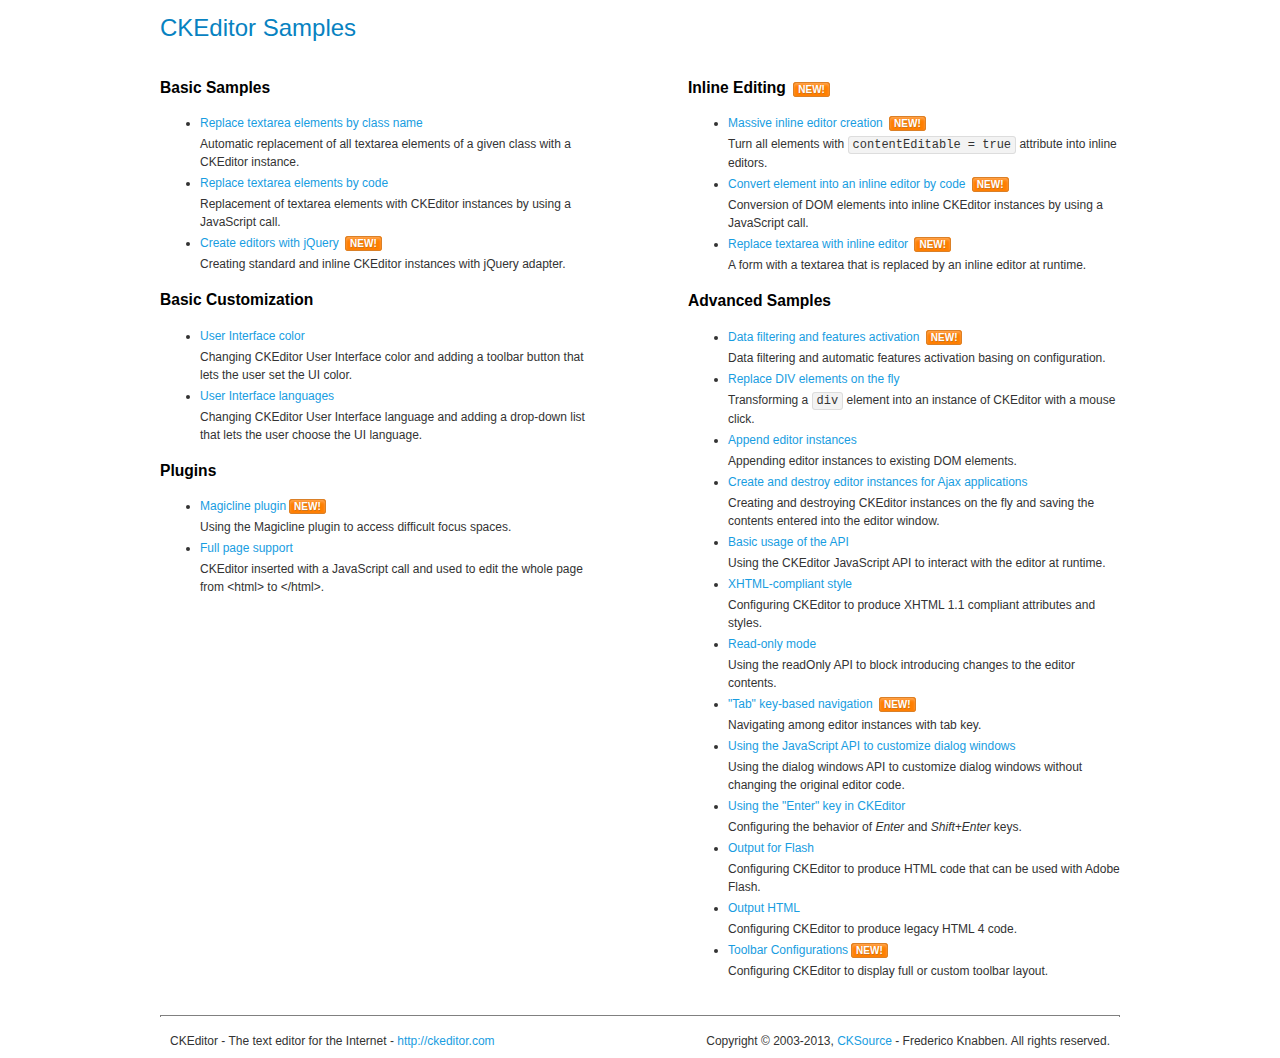
<file: src/main/resources/static/vendors/ckeditor/samples/index.html>
<!DOCTYPE html>
<!--
Copyright (c) 2003-2013, CKSource - Frederico Knabben. All rights reserved.
For licensing, see LICENSE.md or http://ckeditor.com/license
-->
<html>
<head>
	<title>CKEditor Samples</title>
	<meta charset="utf-8">
	<link rel="stylesheet" href="sample.css">
</head>
<body>
	<h1 class="samples">
		CKEditor Samples
	</h1>
	<div class="twoColumns">
		<div class="twoColumnsLeft">
			<h2 class="samples">
				Basic Samples
			</h2>
			<dl class="samples">
				<dt><a class="samples" href="replacebyclass.html">Replace textarea elements by class name</a></dt>
				<dd>Automatic replacement of all textarea elements of a given class with a CKEditor instance.</dd>

				<dt><a class="samples" href="replacebycode.html">Replace textarea elements by code</a></dt>
				<dd>Replacement of textarea elements with CKEditor instances by using a JavaScript call.</dd>

				<dt><a class="samples" href="jquery.html">Create editors with jQuery</a> <span class="new">New!</span></dt>
				<dd>Creating standard and inline CKEditor instances with jQuery adapter.</dd>
			</dl>

			<h2 class="samples">
				Basic Customization
			</h2>
			<dl class="samples">
				<dt><a class="samples" href="uicolor.html">User Interface color</a></dt>
				<dd>Changing CKEditor User Interface color and adding a toolbar button that lets the user set the UI color.</dd>

				<dt><a class="samples" href="uilanguages.html">User Interface languages</a></dt>
				<dd>Changing CKEditor User Interface language and adding a drop-down list that lets the user choose the UI language.</dd>
			</dl>


			<h2 class="samples">Plugins</h2>
<dl class="samples">
<dt><a class="samples" href="plugins/magicline/magicline.html">Magicline plugin</a><span class="new">New!</span></dt>
<dd>Using the Magicline plugin to access difficult focus spaces.</dd>

<dt><a class="samples" href="plugins/wysiwygarea/fullpage.html">Full page support</a></dt>
<dd>CKEditor inserted with a JavaScript call and used to edit the whole page from &lt;html&gt; to &lt;/html&gt;.</dd>
</dl>
		</div>
		<div class="twoColumnsRight">
			<h2 class="samples">
				Inline Editing <span class="new">New!</span>
			</h2>
			<dl class="samples">
				<dt><a class="samples" href="inlineall.html">Massive inline editor creation</a> <span class="new">New!</span></dt>
				<dd>Turn all elements with <code>contentEditable = true</code> attribute into inline editors.</dd>

				<dt><a class="samples" href="inlinebycode.html">Convert element into an inline editor by code</a> <span class="new">New!</span></dt>
				<dd>Conversion of DOM elements into inline CKEditor instances by using a JavaScript call.</dd>

				<dt><a class="samples" href="inlinetextarea.html">Replace textarea with inline editor</a> <span class="new">New!</span></dt>
				<dd>A form with a textarea that is replaced by an inline editor at runtime.</dd>

				
			</dl>

			<h2 class="samples">
				Advanced Samples
			</h2>
			<dl class="samples">
				<dt><a class="samples" href="datafiltering.html">Data filtering and features activation</a> <span class="new">New!</span></dt>
				<dd>Data filtering and automatic features activation basing on configuration.</dd>

				<dt><a class="samples" href="divreplace.html">Replace DIV elements on the fly</a></dt>
				<dd>Transforming a <code>div</code> element into an instance of CKEditor with a mouse click.</dd>

				<dt><a class="samples" href="appendto.html">Append editor instances</a></dt>
				<dd>Appending editor instances to existing DOM elements.</dd>

				<dt><a class="samples" href="ajax.html">Create and destroy editor instances for Ajax applications</a></dt>
				<dd>Creating and destroying CKEditor instances on the fly and saving the contents entered into the editor window.</dd>

				<dt><a class="samples" href="api.html">Basic usage of the API</a></dt>
				<dd>Using the CKEditor JavaScript API to interact with the editor at runtime.</dd>

				<dt><a class="samples" href="xhtmlstyle.html">XHTML-compliant style</a></dt>
				<dd>Configuring CKEditor to produce XHTML 1.1 compliant attributes and styles.</dd>

				<dt><a class="samples" href="readonly.html">Read-only mode</a></dt>
				<dd>Using the readOnly API to block introducing changes to the editor contents.</dd>

				<dt><a class="samples" href="tabindex.html">"Tab" key-based navigation</a> <span class="new">New!</span></dt>
				<dd>Navigating among editor instances with tab key.</dd>


				
<dt><a class="samples" href="plugins/dialog/dialog.html">Using the JavaScript API to customize dialog windows</a></dt>
<dd>Using the dialog windows API to customize dialog windows without changing the original editor code.</dd>

<dt><a class="samples" href="plugins/enterkey/enterkey.html">Using the &quot;Enter&quot; key in CKEditor</a></dt>
<dd>Configuring the behavior of <em>Enter</em> and <em>Shift+Enter</em> keys.</dd>

<dt><a class="samples" href="plugins/htmlwriter/outputforflash.html">Output for Flash</a></dt>
<dd>Configuring CKEditor to produce HTML code that can be used with Adobe Flash.</dd>

<dt><a class="samples" href="plugins/htmlwriter/outputhtml.html">Output HTML</a></dt>
<dd>Configuring CKEditor to produce legacy HTML 4 code.</dd>

<dt><a class="samples" href="plugins/toolbar/toolbar.html">Toolbar Configurations</a><span class="new">New!</span></dt>
<dd>Configuring CKEditor to display full or custom toolbar layout.</dd>

			</dl>
		</div>
	</div>
	<div id="footer">
		<hr>
		<p>
			CKEditor - The text editor for the Internet - <a class="samples" href="http://ckeditor.com/">http://ckeditor.com</a>
		</p>
		<p id="copy">
			Copyright &copy; 2003-2013, <a class="samples" href="http://cksource.com/">CKSource</a> - Frederico Knabben. All rights reserved.
		</p>
	</div>
</body>
</html>
</file>
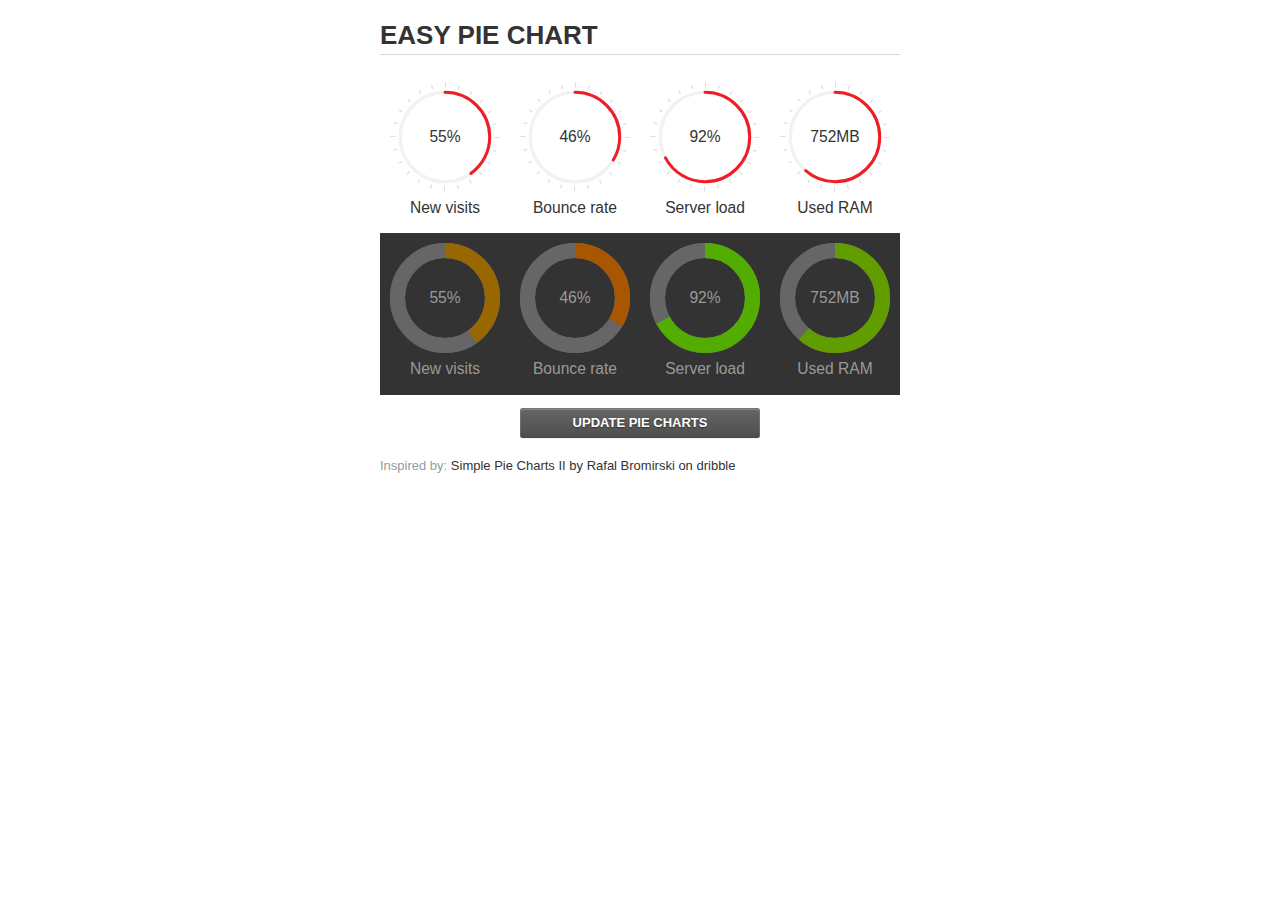
<file: src/main/resources/static/vendors/easypiechart/examples/index.html>
<!doctype html>
<html>
    <head>
        <meta charset="utf-8">
        <title>Easy Pie Chart</title>
        <script type="text/javascript" src="https://ajax.googleapis.com/ajax/libs/jquery/1.7.2/jquery.min.js"></script>
        <script type="text/javascript" src="http://html5shiv.googlecode.com/svn/trunk/html5.js"></script>
        <script type="text/javascript" src="excanvas.js"></script>
        <script type="text/javascript" src="../jquery.easy-pie-chart.js"></script>

        <link rel="stylesheet" type="text/css" href="style.css" media="screen">
        <link rel="stylesheet" type="text/css" href="../jquery.easy-pie-chart.css" media="screen">

        <meta name="viewport" content="width=device-width, initial-scale=1.0">

        <script type="text/javascript">
            var initPieChart = function() {
                $('.percentage').easyPieChart({
                    animate: 1000
                });
                $('.percentage-light').easyPieChart({
                    barColor: function(percent) {
                        percent /= 100;
                        return "rgb(" + Math.round(255 * (1-percent)) + ", " + Math.round(255 * percent) + ", 0)";
                    },
                    trackColor: '#666',
                    scaleColor: false,
                    lineCap: 'butt',
                    lineWidth: 15,
                    animate: 1000
                });

                $('.updateEasyPieChart').on('click', function(e) {
                  e.preventDefault();
                  $('.percentage, .percentage-light').each(function() {
                    var newValue = Math.round(100*Math.random());
                    $(this).data('easyPieChart').update(newValue);
                    $('span', this).text(newValue);
                  });
                });
            };
        </script>
    </head>
    <body onload="initPieChart();">
        <div class="container">
            <h1>EASY PIE CHART</h1>
            <div class="chart">
                <div class="percentage" data-percent="55"><span>55</span>%</div>
                <div class="label">New visits</div>
            </div>
            <div class="chart">
                <div class="percentage" data-percent="46"><span>46</span>%</div>
                <div class="label">Bounce rate</div>
            </div>
            <div class="chart">
                <div class="percentage" data-percent="92"><span>92</span>%</div>
                <div class="label">Server load</div>
            </div>
            <div class="chart">
                <div class="percentage" data-percent="84"><span>752</span>MB</div>
                <div class="label">Used RAM</div>
            </div>
            <div style="clear:both;"></div>
            <div class="dark">
                <div class="chart">
                    <div class="percentage-light" data-percent="55"><span>55</span>%</div>
                    <div class="label">New visits</div>
                </div>
                <div class="chart">
                    <div class="percentage-light" data-percent="46"><span>46</span>%</div>
                    <div class="label">Bounce rate</div>
                </div>
                <div class="chart">
                    <div class="percentage-light" data-percent="92"><span>92</span>%</div>
                    <div class="label">Server load</div>
                </div>
                <div class="chart">
                    <div class="percentage-light" data-percent="84"><span>752</span>MB</div>
                    <div class="label">Used RAM</div>
                </div>
                <div style="clear:both;"></div>
            </div>

            <p><a href="#" class="button updateEasyPieChart">Update pie charts</a></p>

            <p class="credits">Inspired by: <a href="http://drbl.in/ezuc" target="_blank">Simple Pie Charts II by Rafal Bromirski on dribble</a></p>
        </div>
    </body>
</html>
</file>
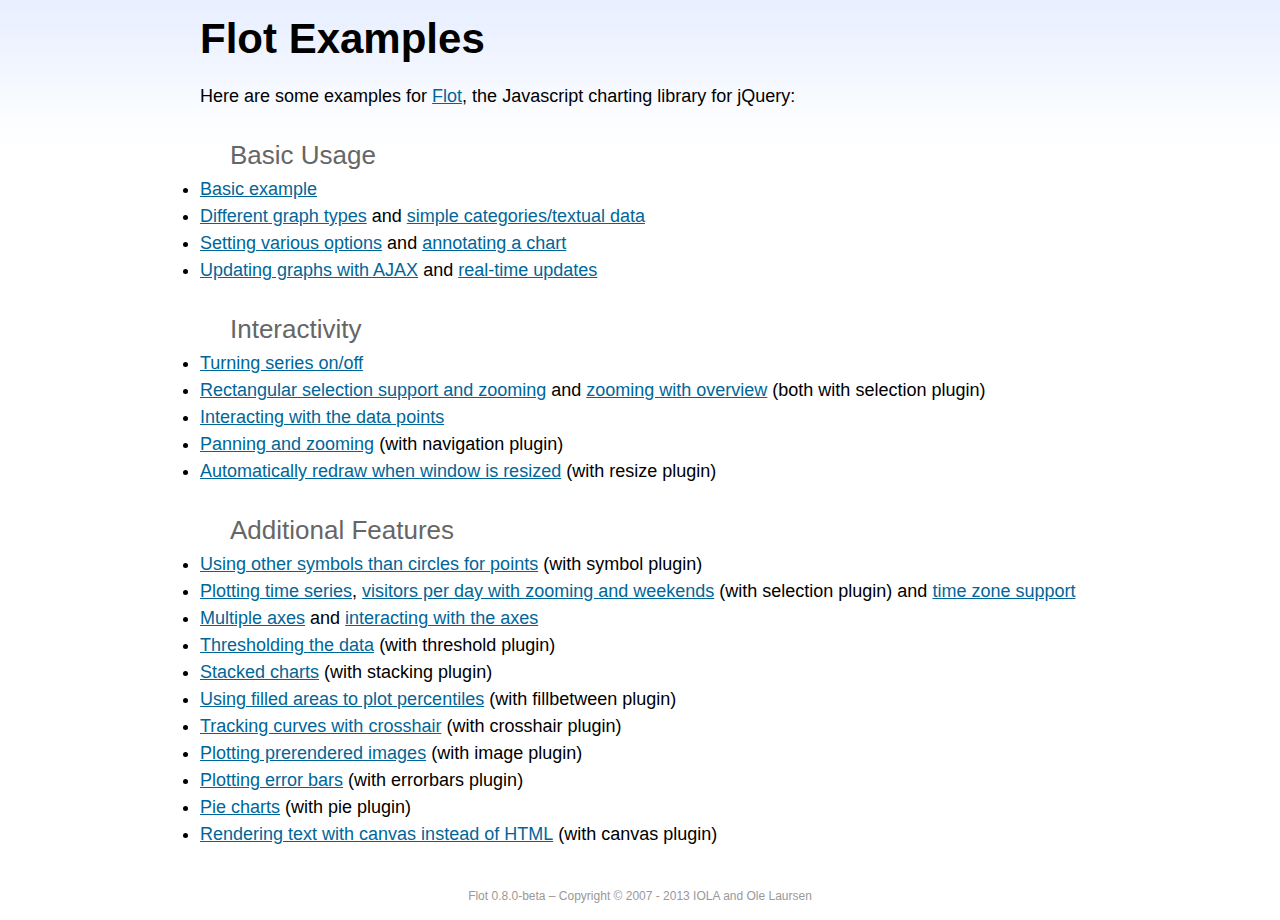
<file: src/main/resources/static/vendors/flot/examples/index.html>
<!DOCTYPE html PUBLIC "-//W3C//DTD HTML 4.01//EN" "http://www.w3.org/TR/html4/strict.dtd">
<html>
<head>
	<meta http-equiv="Content-Type" content="text/html; charset=utf-8">
	<title>Flot Examples</title>
	<link href="examples.css" rel="stylesheet" type="text/css">
	<style>

	h3 {
		margin-top: 30px;
		margin-bottom: 5px;
	}

	</style>
	<script language="javascript" type="text/javascript" src="../jquery.js"></script>
	<script language="javascript" type="text/javascript" src="../jquery.flot.js"></script>
	<script type="text/javascript">

	$(function() {

		// Add the Flot version string to the footer

		$("#footer").prepend("Flot " + $.plot.version + " &ndash; ");
	});

	</script>
</head>
<body>

	<div id="header">
		<h2>Flot Examples</h2>
	</div>

	<div id="content">

		<p>Here are some examples for <a href="http://www.flotcharts.org">Flot</a>, the Javascript charting library for jQuery:</p>

		<h3>Basic Usage</h3>

		<ul>
			<li><a href="basic-usage/index.html">Basic example</a></li>
			<li><a href="series-types/index.html">Different graph types</a> and <a href="categories/index.html">simple categories/textual data</a></li>
			<li><a href="basic-options/index.html">Setting various options</a> and <a href="annotating/index.html">annotating a chart</a></li>
			<li><a href="ajax/index.html">Updating graphs with AJAX</a> and <a href="realtime/index.html">real-time updates</a></li>
		</ul>

		<h3>Interactivity</h3>

		<ul>
			<li><a href="series-toggle/index.html">Turning series on/off</a></li>
			<li><a href="selection/index.html">Rectangular selection support and zooming</a> and <a href="zooming/index.html">zooming with overview</a> (both with selection plugin)</li>
			<li><a href="interacting/index.html">Interacting with the data points</a></li>
			<li><a href="navigate/index.html">Panning and zooming</a> (with navigation plugin)</li>
			<li><a href="resize/index.html">Automatically redraw when window is resized</a> (with resize plugin)</li>
		</ul>

		<h3>Additional Features</h3>

		<ul>
			<li><a href="symbols/index.html">Using other symbols than circles for points</a> (with symbol plugin)</li>
			<li><a href="axes-time/index.html">Plotting time series</a>, <a href="visitors/index.html">visitors per day with zooming and weekends</a> (with selection plugin) and <a href="axes-time-zones/index.html">time zone support</a></li>
			<li><a href="axes-multiple/index.html">Multiple axes</a> and <a href="axes-interacting/index.html">interacting with the axes</a></li>
			<li><a href="threshold/index.html">Thresholding the data</a> (with threshold plugin)</li>
			<li><a href="stacking/index.html">Stacked charts</a> (with stacking plugin)</li>
			<li><a href="percentiles/index.html">Using filled areas to plot percentiles</a> (with fillbetween plugin)</li>
			<li><a href="tracking/index.html">Tracking curves with crosshair</a> (with crosshair plugin)</li>
			<li><a href="image/index.html">Plotting prerendered images</a> (with image plugin)</li>
			<li><a href="series-errorbars/index.html">Plotting error bars</a> (with errorbars plugin)</li>
			<li><a href="series-pie/index.html">Pie charts</a> (with pie plugin)</li>
			<li><a href="canvas/index.html">Rendering text with canvas instead of HTML</a> (with canvas plugin)</li>
		</ul>

	</div>

	<div id="footer">
		Copyright &copy; 2007 - 2013 IOLA and Ole Laursen
	</div>

</body>
</html>
</file>
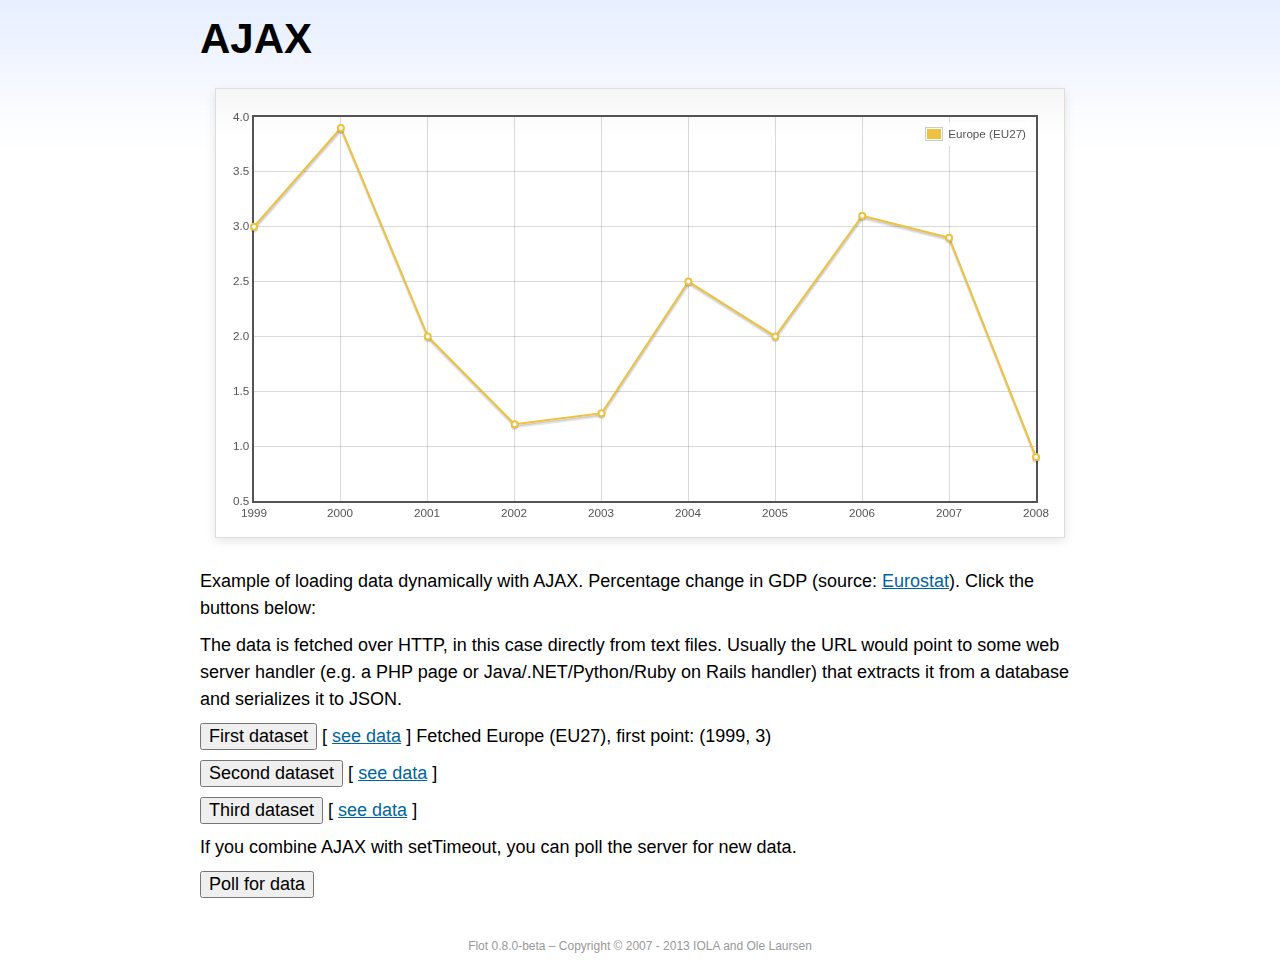
<file: src/main/resources/static/vendors/flot/examples/ajax/index.html>
<!DOCTYPE html PUBLIC "-//W3C//DTD HTML 4.01//EN" "http://www.w3.org/TR/html4/strict.dtd">
<html>
<head>
	<meta http-equiv="Content-Type" content="text/html; charset=utf-8">
	<title>Flot Examples: AJAX</title>
	<link href="../examples.css" rel="stylesheet" type="text/css">
	<!--[if lte IE 8]><script language="javascript" type="text/javascript" src="../../excanvas.min.js"></script><![endif]-->
	<script language="javascript" type="text/javascript" src="../../jquery.js"></script>
	<script language="javascript" type="text/javascript" src="../../jquery.flot.js"></script>
	<script type="text/javascript">

	$(function() {

		var options = {
			lines: {
				show: true
			},
			points: {
				show: true
			},
			xaxis: {
				tickDecimals: 0,
				tickSize: 1
			}
		};

		var data = [];

		$.plot("#placeholder", data, options);

		// Fetch one series, adding to what we already have

		var alreadyFetched = {};

		$("button.fetchSeries").click(function () {

			var button = $(this);

			// Find the URL in the link right next to us, then fetch the data

			var dataurl = button.siblings("a").attr("href");

			function onDataReceived(series) {

				// Extract the first coordinate pair; jQuery has parsed it, so
				// the data is now just an ordinary JavaScript object

				var firstcoordinate = "(" + series.data[0][0] + ", " + series.data[0][1] + ")";
				button.siblings("span").text("Fetched " + series.label + ", first point: " + firstcoordinate);

				// Push the new data onto our existing data array

				if (!alreadyFetched[series.label]) {
					alreadyFetched[series.label] = true;
					data.push(series);
				}

				$.plot("#placeholder", data, options);
			}

			$.ajax({
				url: dataurl,
				type: "GET",
				dataType: "json",
				success: onDataReceived
			});
		});

		// Initiate a recurring data update

		$("button.dataUpdate").click(function () {

			data = [];
			alreadyFetched = {};

			$.plot("#placeholder", data, options);

			var iteration = 0;

			function fetchData() {

				++iteration;

				function onDataReceived(series) {

					// Load all the data in one pass; if we only got partial
					// data we could merge it with what we already have.

					data = [ series ];
					$.plot("#placeholder", data, options);
				}

				// Normally we call the same URL - a script connected to a
				// database - but in this case we only have static example
				// files, so we need to modify the URL.

				$.ajax({
					url: "data-eu-gdp-growth-" + iteration + ".json",
					type: "GET",
					dataType: "json",
					success: onDataReceived
				});

				if (iteration < 5) {
					setTimeout(fetchData, 1000);
				} else {
					data = [];
					alreadyFetched = {};
				}
			}

			setTimeout(fetchData, 1000);
		});

		// Load the first series by default, so we don't have an empty plot

		$("button.fetchSeries:first").click();

		// Add the Flot version string to the footer

		$("#footer").prepend("Flot " + $.plot.version + " &ndash; ");
	});

	</script>
</head>
<body>

	<div id="header">
		<h2>AJAX</h2>
	</div>

	<div id="content">

		<div class="demo-container">
			<div id="placeholder" class="demo-placeholder"></div>
		</div>

		<p>Example of loading data dynamically with AJAX. Percentage change in GDP (source: <a href="http://epp.eurostat.ec.europa.eu/tgm/table.do?tab=table&init=1&plugin=1&language=en&pcode=tsieb020">Eurostat</a>). Click the buttons below:</p>

		<p>The data is fetched over HTTP, in this case directly from text files. Usually the URL would point to some web server handler (e.g. a PHP page or Java/.NET/Python/Ruby on Rails handler) that extracts it from a database and serializes it to JSON.</p>

		<p>
			<button class="fetchSeries">First dataset</button>
			[ <a href="data-eu-gdp-growth.json">see data</a> ]
			<span></span>
		</p>

		<p>
			<button class="fetchSeries">Second dataset</button>
			[ <a href="data-japan-gdp-growth.json">see data</a> ]
			<span></span>
		</p>

		<p>
			<button class="fetchSeries">Third dataset</button>
			[ <a href="data-usa-gdp-growth.json">see data</a> ]
			<span></span>
		</p>

		<p>If you combine AJAX with setTimeout, you can poll the server for new data.</p>

		<p>
			<button class="dataUpdate">Poll for data</button>
		</p>

	</div>

	<div id="footer">
		Copyright &copy; 2007 - 2013 IOLA and Ole Laursen
	</div>

</body>
</html>
</file>
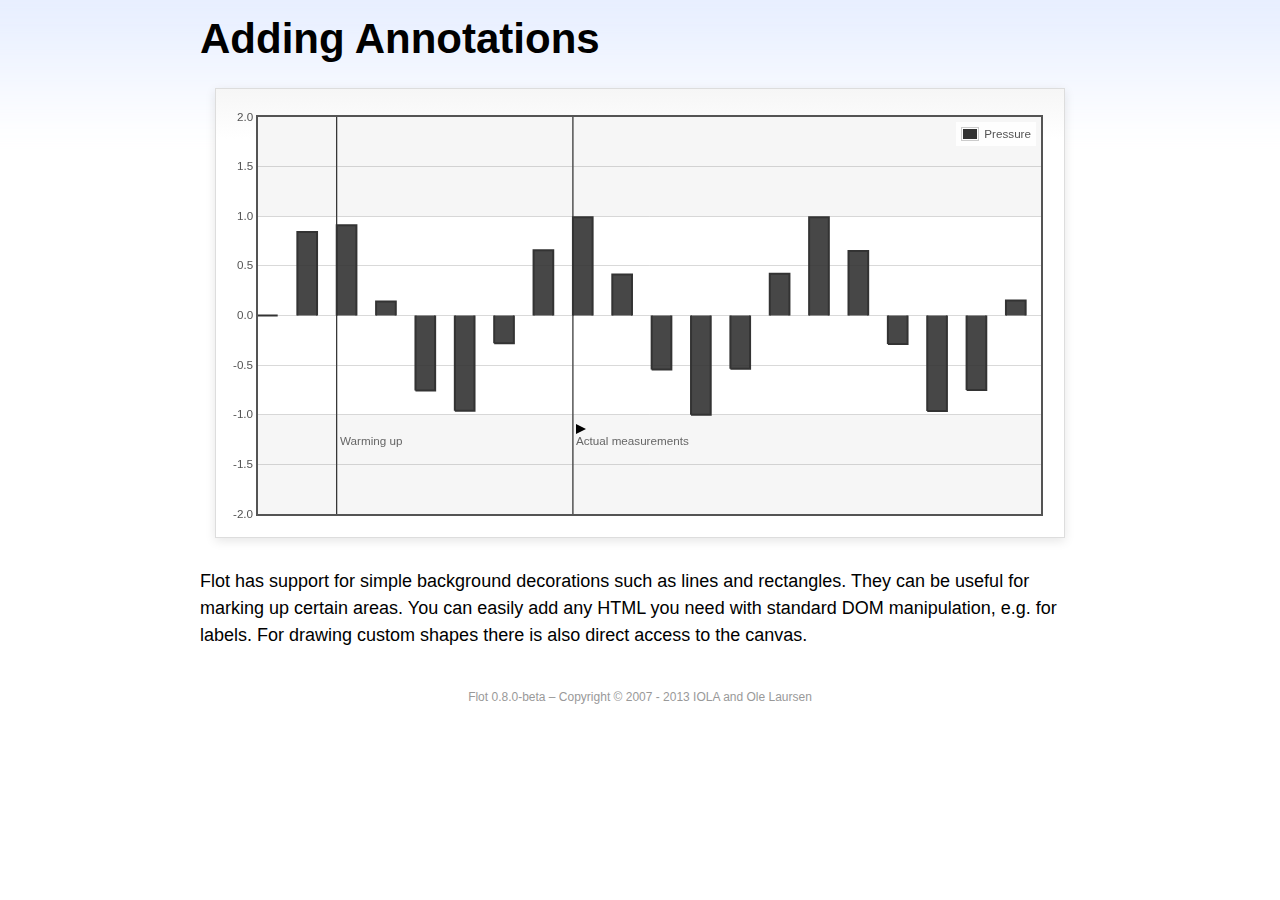
<file: src/main/resources/static/vendors/flot/examples/annotating/index.html>
<!DOCTYPE html PUBLIC "-//W3C//DTD HTML 4.01//EN" "http://www.w3.org/TR/html4/strict.dtd">
<html>
<head>
	<meta http-equiv="Content-Type" content="text/html; charset=utf-8">
	<title>Flot Examples: Adding Annotations</title>
	<link href="../examples.css" rel="stylesheet" type="text/css">
	<!--[if lte IE 8]><script language="javascript" type="text/javascript" src="../../excanvas.min.js"></script><![endif]-->
	<script language="javascript" type="text/javascript" src="../../jquery.js"></script>
	<script language="javascript" type="text/javascript" src="../../jquery.flot.js"></script>
	<script type="text/javascript">

	$(function() {

		var d1 = [];
		for (var i = 0; i < 20; ++i) {
			d1.push([i, Math.sin(i)]);
		}

		var data = [{ data: d1, label: "Pressure", color: "#333" }];

		var markings = [
			{ color: "#f6f6f6", yaxis: { from: 1 } },
			{ color: "#f6f6f6", yaxis: { to: -1 } },
			{ color: "#000", lineWidth: 1, xaxis: { from: 2, to: 2 } },
			{ color: "#000", lineWidth: 1, xaxis: { from: 8, to: 8 } }
		];

		var placeholder = $("#placeholder");

		var plot = $.plot(placeholder, data, {
			bars: { show: true, barWidth: 0.5, fill: 0.9 },
			xaxis: { ticks: [], autoscaleMargin: 0.02 },
			yaxis: { min: -2, max: 2 },
			grid: { markings: markings }
		});

		var o = plot.pointOffset({ x: 2, y: -1.2});

		// Append it to the placeholder that Flot already uses for positioning

		placeholder.append("<div style='position:absolute;left:" + (o.left + 4) + "px;top:" + o.top + "px;color:#666;font-size:smaller'>Warming up</div>");

		o = plot.pointOffset({ x: 8, y: -1.2});
		placeholder.append("<div style='position:absolute;left:" + (o.left + 4) + "px;top:" + o.top + "px;color:#666;font-size:smaller'>Actual measurements</div>");

		// Draw a little arrow on top of the last label to demonstrate canvas
		// drawing

		var ctx = plot.getCanvas().getContext("2d");
		ctx.beginPath();
		o.left += 4;
		ctx.moveTo(o.left, o.top);
		ctx.lineTo(o.left, o.top - 10);
		ctx.lineTo(o.left + 10, o.top - 5);
		ctx.lineTo(o.left, o.top);
		ctx.fillStyle = "#000";
		ctx.fill();

		// Add the Flot version string to the footer

		$("#footer").prepend("Flot " + $.plot.version + " &ndash; ");
	});

	</script>
</head>
<body>

	<div id="header">
		<h2>Adding Annotations</h2>
	</div>

	<div id="content">

		<div class="demo-container">
			<div id="placeholder" class="demo-placeholder"></div>
		</div>

		<p>Flot has support for simple background decorations such as lines and rectangles. They can be useful for marking up certain areas. You can easily add any HTML you need with standard DOM manipulation, e.g. for labels. For drawing custom shapes there is also direct access to the canvas.</p>

	</div>

	<div id="footer">
		Copyright &copy; 2007 - 2013 IOLA and Ole Laursen
	</div>

</body>
</html>
</file>
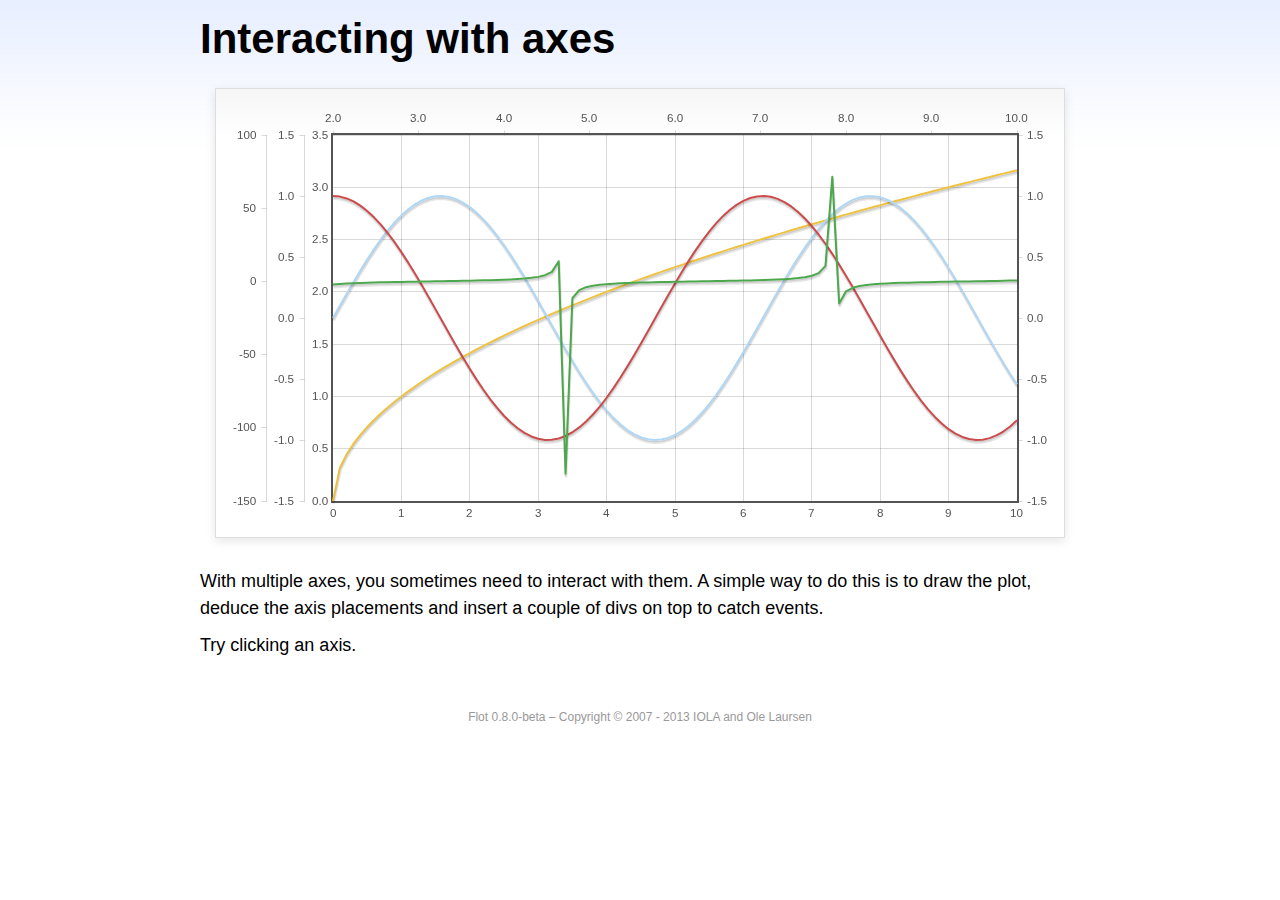
<file: src/main/resources/static/vendors/flot/examples/axes-interacting/index.html>
<!DOCTYPE html PUBLIC "-//W3C//DTD HTML 4.01//EN" "http://www.w3.org/TR/html4/strict.dtd">
<html>
<head>
	<meta http-equiv="Content-Type" content="text/html; charset=utf-8">
	<title>Flot Examples: Interacting with axes</title>
	<link href="../examples.css" rel="stylesheet" type="text/css">
	<!--[if lte IE 8]><script language="javascript" type="text/javascript" src="../../excanvas.min.js"></script><![endif]-->
	<script language="javascript" type="text/javascript" src="../../jquery.js"></script>
	<script language="javascript" type="text/javascript" src="../../jquery.flot.js"></script>
	<script type="text/javascript">

	$(function() {

		function generate(start, end, fn) {
			var res = [];
			for (var i = 0; i <= 100; ++i) {
				var x = start + i / 100 * (end - start);
				res.push([x, fn(x)]);
			}
			return res;
		}

		var data = [
			{ data: generate(0, 10, function (x) { return Math.sqrt(x);}), xaxis: 1, yaxis:1 },
			{ data: generate(0, 10, function (x) { return Math.sin(x);}), xaxis: 1, yaxis:2 },
			{ data: generate(0, 10, function (x) { return Math.cos(x);}), xaxis: 1, yaxis:3 },
			{ data: generate(2, 10, function (x) { return Math.tan(x);}), xaxis: 2, yaxis: 4 }
		];

		var plot = $.plot("#placeholder", data, {
			xaxes: [
				{ position: 'bottom' },
				{ position: 'top'}
			],
			yaxes: [
				{ position: 'left' },
				{ position: 'left' },
				{ position: 'right' },
				{ position: 'left' }
			]
		});

		// Create a div for each axis

		$.each(plot.getAxes(), function (i, axis) {
			if (!axis.show)
				return;

			var box = axis.box;

			$("<div class='axisTarget' style='position:absolute; left:" + box.left + "px; top:" + box.top + "px; width:" + box.width +  "px; height:" + box.height + "px'></div>")
				.data("axis.direction", axis.direction)
				.data("axis.n", axis.n)
				.css({ backgroundColor: "#f00", opacity: 0, cursor: "pointer" })
				.appendTo(plot.getPlaceholder())
				.hover(
					function () { $(this).css({ opacity: 0.10 }) },
					function () { $(this).css({ opacity: 0 }) }
				)
				.click(function () {
					$("#click").text("You clicked the " + axis.direction + axis.n + "axis!")
				});
		});

		// Add the Flot version string to the footer

		$("#footer").prepend("Flot " + $.plot.version + " &ndash; ");
	});

	</script>
</head>
<body>

	<div id="header">
		<h2>Interacting with axes</h2>
	</div>

	<div id="content">

		<div class="demo-container">
			<div id="placeholder" class="demo-placeholder"></div>
		</div>

		<p>With multiple axes, you sometimes need to interact with them. A simple way to do this is to draw the plot, deduce the axis placements and insert a couple of divs on top to catch events.</p>

		<p>Try clicking an axis.</p>

		<p id="click"></p>

	</div>

	<div id="footer">
		Copyright &copy; 2007 - 2013 IOLA and Ole Laursen
	</div>

</body>
</html>
</file>
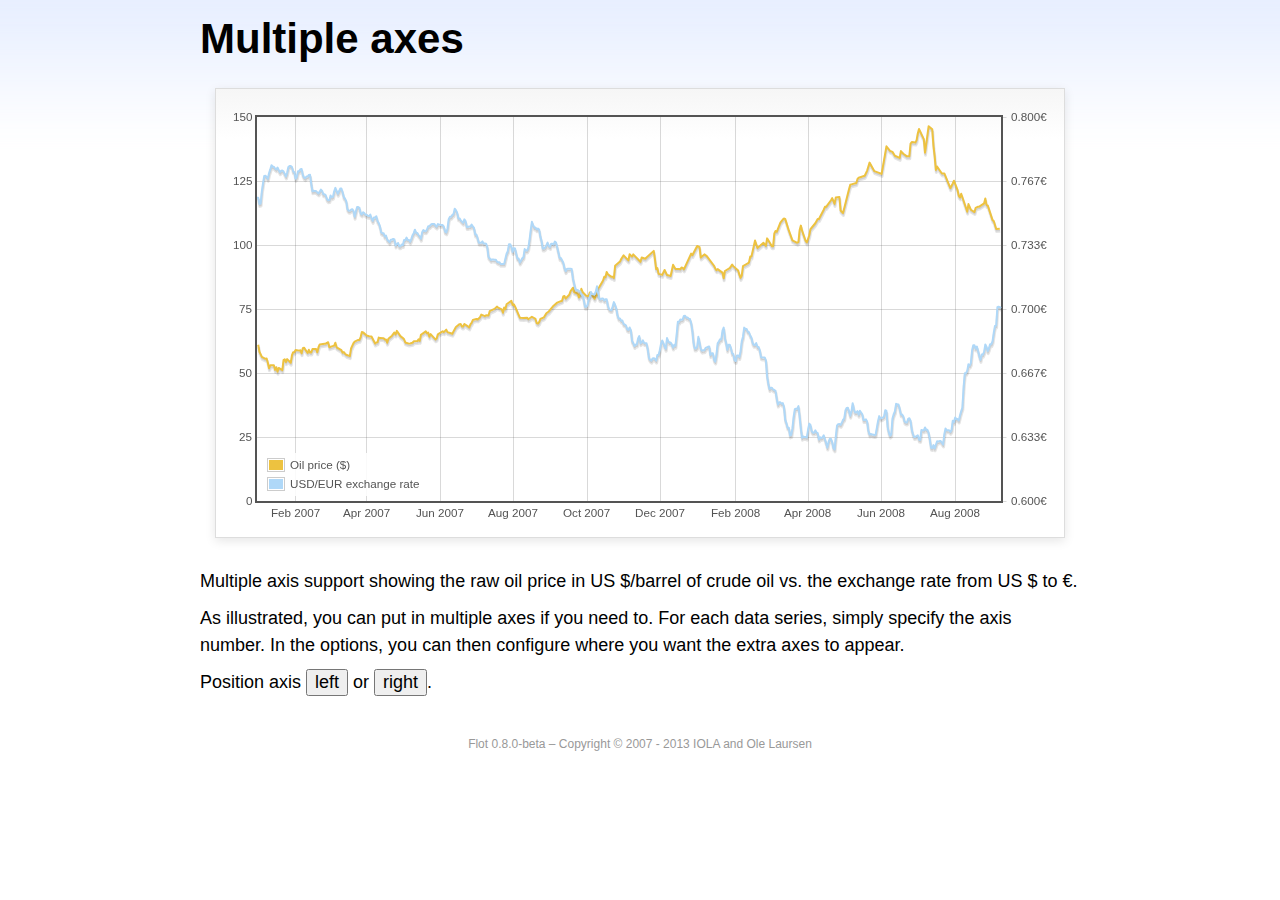
<file: src/main/resources/static/vendors/flot/examples/axes-multiple/index.html>
<!DOCTYPE html PUBLIC "-//W3C//DTD HTML 4.01//EN" "http://www.w3.org/TR/html4/strict.dtd">
<html>
<head>
	<meta http-equiv="Content-Type" content="text/html; charset=utf-8">
	<title>Flot Examples: Multiple Axes</title>
	<link href="../examples.css" rel="stylesheet" type="text/css">
	<!--[if lte IE 8]><script language="javascript" type="text/javascript" src="../../excanvas.min.js"></script><![endif]-->
	<script language="javascript" type="text/javascript" src="../../jquery.js"></script>
	<script language="javascript" type="text/javascript" src="../../jquery.flot.js"></script>
	<script language="javascript" type="text/javascript" src="../../jquery.flot.time.js"></script>
	<script type="text/javascript">

	$(function() {

		var oilprices = [[1167692400000,61.05], [1167778800000,58.32], [1167865200000,57.35], [1167951600000,56.31], [1168210800000,55.55], [1168297200000,55.64], [1168383600000,54.02], [1168470000000,51.88], [1168556400000,52.99], [1168815600000,52.99], [1168902000000,51.21], [1168988400000,52.24], [1169074800000,50.48], [1169161200000,51.99], [1169420400000,51.13], [1169506800000,55.04], [1169593200000,55.37], [1169679600000,54.23], [1169766000000,55.42], [1170025200000,54.01], [1170111600000,56.97], [1170198000000,58.14], [1170284400000,58.14], [1170370800000,59.02], [1170630000000,58.74], [1170716400000,58.88], [1170802800000,57.71], [1170889200000,59.71], [1170975600000,59.89], [1171234800000,57.81], [1171321200000,59.06], [1171407600000,58.00], [1171494000000,57.99], [1171580400000,59.39], [1171839600000,59.39], [1171926000000,58.07], [1172012400000,60.07], [1172098800000,61.14], [1172444400000,61.39], [1172530800000,61.46], [1172617200000,61.79], [1172703600000,62.00], [1172790000000,60.07], [1173135600000,60.69], [1173222000000,61.82], [1173308400000,60.05], [1173654000000,58.91], [1173740400000,57.93], [1173826800000,58.16], [1173913200000,57.55], [1173999600000,57.11], [1174258800000,56.59], [1174345200000,59.61], [1174518000000,61.69], [1174604400000,62.28], [1174860000000,62.91], [1174946400000,62.93], [1175032800000,64.03], [1175119200000,66.03], [1175205600000,65.87], [1175464800000,64.64], [1175637600000,64.38], [1175724000000,64.28], [1175810400000,64.28], [1176069600000,61.51], [1176156000000,61.89], [1176242400000,62.01], [1176328800000,63.85], [1176415200000,63.63], [1176674400000,63.61], [1176760800000,63.10], [1176847200000,63.13], [1176933600000,61.83], [1177020000000,63.38], [1177279200000,64.58], [1177452000000,65.84], [1177538400000,65.06], [1177624800000,66.46], [1177884000000,64.40], [1178056800000,63.68], [1178143200000,63.19], [1178229600000,61.93], [1178488800000,61.47], [1178575200000,61.55], [1178748000000,61.81], [1178834400000,62.37], [1179093600000,62.46], [1179180000000,63.17], [1179266400000,62.55], [1179352800000,64.94], [1179698400000,66.27], [1179784800000,65.50], [1179871200000,65.77], [1179957600000,64.18], [1180044000000,65.20], [1180389600000,63.15], [1180476000000,63.49], [1180562400000,65.08], [1180908000000,66.30], [1180994400000,65.96], [1181167200000,66.93], [1181253600000,65.98], [1181599200000,65.35], [1181685600000,66.26], [1181858400000,68.00], [1182117600000,69.09], [1182204000000,69.10], [1182290400000,68.19], [1182376800000,68.19], [1182463200000,69.14], [1182722400000,68.19], [1182808800000,67.77], [1182895200000,68.97], [1182981600000,69.57], [1183068000000,70.68], [1183327200000,71.09], [1183413600000,70.92], [1183586400000,71.81], [1183672800000,72.81], [1183932000000,72.19], [1184018400000,72.56], [1184191200000,72.50], [1184277600000,74.15], [1184623200000,75.05], [1184796000000,75.92], [1184882400000,75.57], [1185141600000,74.89], [1185228000000,73.56], [1185314400000,75.57], [1185400800000,74.95], [1185487200000,76.83], [1185832800000,78.21], [1185919200000,76.53], [1186005600000,76.86], [1186092000000,76.00], [1186437600000,71.59], [1186696800000,71.47], [1186956000000,71.62], [1187042400000,71.00], [1187301600000,71.98], [1187560800000,71.12], [1187647200000,69.47], [1187733600000,69.26], [1187820000000,69.83], [1187906400000,71.09], [1188165600000,71.73], [1188338400000,73.36], [1188511200000,74.04], [1188856800000,76.30], [1189116000000,77.49], [1189461600000,78.23], [1189548000000,79.91], [1189634400000,80.09], [1189720800000,79.10], [1189980000000,80.57], [1190066400000,81.93], [1190239200000,83.32], [1190325600000,81.62], [1190584800000,80.95], [1190671200000,79.53], [1190757600000,80.30], [1190844000000,82.88], [1190930400000,81.66], [1191189600000,80.24], [1191276000000,80.05], [1191362400000,79.94], [1191448800000,81.44], [1191535200000,81.22], [1191794400000,79.02], [1191880800000,80.26], [1191967200000,80.30], [1192053600000,83.08], [1192140000000,83.69], [1192399200000,86.13], [1192485600000,87.61], [1192572000000,87.40], [1192658400000,89.47], [1192744800000,88.60], [1193004000000,87.56], [1193090400000,87.56], [1193176800000,87.10], [1193263200000,91.86], [1193612400000,93.53], [1193698800000,94.53], [1193871600000,95.93], [1194217200000,93.98], [1194303600000,96.37], [1194476400000,95.46], [1194562800000,96.32], [1195081200000,93.43], [1195167600000,95.10], [1195426800000,94.64], [1195513200000,95.10], [1196031600000,97.70], [1196118000000,94.42], [1196204400000,90.62], [1196290800000,91.01], [1196377200000,88.71], [1196636400000,88.32], [1196809200000,90.23], [1196982000000,88.28], [1197241200000,87.86], [1197327600000,90.02], [1197414000000,92.25], [1197586800000,90.63], [1197846000000,90.63], [1197932400000,90.49], [1198018800000,91.24], [1198105200000,91.06], [1198191600000,90.49], [1198710000000,96.62], [1198796400000,96.00], [1199142000000,99.62], [1199314800000,99.18], [1199401200000,95.09], [1199660400000,96.33], [1199833200000,95.67], [1200351600000,91.90], [1200438000000,90.84], [1200524400000,90.13], [1200610800000,90.57], [1200956400000,89.21], [1201042800000,86.99], [1201129200000,89.85], [1201474800000,90.99], [1201561200000,91.64], [1201647600000,92.33], [1201734000000,91.75], [1202079600000,90.02], [1202166000000,88.41], [1202252400000,87.14], [1202338800000,88.11], [1202425200000,91.77], [1202770800000,92.78], [1202857200000,93.27], [1202943600000,95.46], [1203030000000,95.46], [1203289200000,101.74], [1203462000000,98.81], [1203894000000,100.88], [1204066800000,99.64], [1204153200000,102.59], [1204239600000,101.84], [1204498800000,99.52], [1204585200000,99.52], [1204671600000,104.52], [1204758000000,105.47], [1204844400000,105.15], [1205103600000,108.75], [1205276400000,109.92], [1205362800000,110.33], [1205449200000,110.21], [1205708400000,105.68], [1205967600000,101.84], [1206313200000,100.86], [1206399600000,101.22], [1206486000000,105.90], [1206572400000,107.58], [1206658800000,105.62], [1206914400000,101.58], [1207000800000,100.98], [1207173600000,103.83], [1207260000000,106.23], [1207605600000,108.50], [1207778400000,110.11], [1207864800000,110.14], [1208210400000,113.79], [1208296800000,114.93], [1208383200000,114.86], [1208728800000,117.48], [1208815200000,118.30], [1208988000000,116.06], [1209074400000,118.52], [1209333600000,118.75], [1209420000000,113.46], [1209592800000,112.52], [1210024800000,121.84], [1210111200000,123.53], [1210197600000,123.69], [1210543200000,124.23], [1210629600000,125.80], [1210716000000,126.29], [1211148000000,127.05], [1211320800000,129.07], [1211493600000,132.19], [1211839200000,128.85], [1212357600000,127.76], [1212703200000,138.54], [1212962400000,136.80], [1213135200000,136.38], [1213308000000,134.86], [1213653600000,134.01], [1213740000000,136.68], [1213912800000,135.65], [1214172000000,134.62], [1214258400000,134.62], [1214344800000,134.62], [1214431200000,139.64], [1214517600000,140.21], [1214776800000,140.00], [1214863200000,140.97], [1214949600000,143.57], [1215036000000,145.29], [1215381600000,141.37], [1215468000000,136.04], [1215727200000,146.40], [1215986400000,145.18], [1216072800000,138.74], [1216159200000,134.60], [1216245600000,129.29], [1216332000000,130.65], [1216677600000,127.95], [1216850400000,127.95], [1217282400000,122.19], [1217455200000,124.08], [1217541600000,125.10], [1217800800000,121.41], [1217887200000,119.17], [1217973600000,118.58], [1218060000000,120.02], [1218405600000,114.45], [1218492000000,113.01], [1218578400000,116.00], [1218751200000,113.77], [1219010400000,112.87], [1219096800000,114.53], [1219269600000,114.98], [1219356000000,114.98], [1219701600000,116.27], [1219788000000,118.15], [1219874400000,115.59], [1219960800000,115.46], [1220306400000,109.71], [1220392800000,109.35], [1220565600000,106.23], [1220824800000,106.34]];

		var exchangerates = [[1167606000000,0.7580], [1167692400000,0.7580], [1167778800000,0.75470], [1167865200000,0.75490], [1167951600000,0.76130], [1168038000000,0.76550], [1168124400000,0.76930], [1168210800000,0.76940], [1168297200000,0.76880], [1168383600000,0.76780], [1168470000000,0.77080], [1168556400000,0.77270], [1168642800000,0.77490], [1168729200000,0.77410], [1168815600000,0.77410], [1168902000000,0.77320], [1168988400000,0.77270], [1169074800000,0.77370], [1169161200000,0.77240], [1169247600000,0.77120], [1169334000000,0.7720], [1169420400000,0.77210], [1169506800000,0.77170], [1169593200000,0.77040], [1169679600000,0.7690], [1169766000000,0.77110], [1169852400000,0.7740], [1169938800000,0.77450], [1170025200000,0.77450], [1170111600000,0.7740], [1170198000000,0.77160], [1170284400000,0.77130], [1170370800000,0.76780], [1170457200000,0.76880], [1170543600000,0.77180], [1170630000000,0.77180], [1170716400000,0.77280], [1170802800000,0.77290], [1170889200000,0.76980], [1170975600000,0.76850], [1171062000000,0.76810], [1171148400000,0.7690], [1171234800000,0.7690], [1171321200000,0.76980], [1171407600000,0.76990], [1171494000000,0.76510], [1171580400000,0.76130], [1171666800000,0.76160], [1171753200000,0.76140], [1171839600000,0.76140], [1171926000000,0.76070], [1172012400000,0.76020], [1172098800000,0.76110], [1172185200000,0.76220], [1172271600000,0.76150], [1172358000000,0.75980], [1172444400000,0.75980], [1172530800000,0.75920], [1172617200000,0.75730], [1172703600000,0.75660], [1172790000000,0.75670], [1172876400000,0.75910], [1172962800000,0.75820], [1173049200000,0.75850], [1173135600000,0.76130], [1173222000000,0.76310], [1173308400000,0.76150], [1173394800000,0.760], [1173481200000,0.76130], [1173567600000,0.76270], [1173654000000,0.76270], [1173740400000,0.76080], [1173826800000,0.75830], [1173913200000,0.75750], [1173999600000,0.75620], [1174086000000,0.7520], [1174172400000,0.75120], [1174258800000,0.75120], [1174345200000,0.75170], [1174431600000,0.7520], [1174518000000,0.75110], [1174604400000,0.7480], [1174690800000,0.75090], [1174777200000,0.75310], [1174860000000,0.75310], [1174946400000,0.75270], [1175032800000,0.74980], [1175119200000,0.74930], [1175205600000,0.75040], [1175292000000,0.750], [1175378400000,0.74910], [1175464800000,0.74910], [1175551200000,0.74850], [1175637600000,0.74840], [1175724000000,0.74920], [1175810400000,0.74710], [1175896800000,0.74590], [1175983200000,0.74770], [1176069600000,0.74770], [1176156000000,0.74830], [1176242400000,0.74580], [1176328800000,0.74480], [1176415200000,0.7430], [1176501600000,0.73990], [1176588000000,0.73950], [1176674400000,0.73950], [1176760800000,0.73780], [1176847200000,0.73820], [1176933600000,0.73620], [1177020000000,0.73550], [1177106400000,0.73480], [1177192800000,0.73610], [1177279200000,0.73610], [1177365600000,0.73650], [1177452000000,0.73620], [1177538400000,0.73310], [1177624800000,0.73390], [1177711200000,0.73440], [1177797600000,0.73270], [1177884000000,0.73270], [1177970400000,0.73360], [1178056800000,0.73330], [1178143200000,0.73590], [1178229600000,0.73590], [1178316000000,0.73720], [1178402400000,0.7360], [1178488800000,0.7360], [1178575200000,0.7350], [1178661600000,0.73650], [1178748000000,0.73840], [1178834400000,0.73950], [1178920800000,0.74130], [1179007200000,0.73970], [1179093600000,0.73960], [1179180000000,0.73850], [1179266400000,0.73780], [1179352800000,0.73660], [1179439200000,0.740], [1179525600000,0.74110], [1179612000000,0.74060], [1179698400000,0.74050], [1179784800000,0.74140], [1179871200000,0.74310], [1179957600000,0.74310], [1180044000000,0.74380], [1180130400000,0.74430], [1180216800000,0.74430], [1180303200000,0.74430], [1180389600000,0.74340], [1180476000000,0.74290], [1180562400000,0.74420], [1180648800000,0.7440], [1180735200000,0.74390], [1180821600000,0.74370], [1180908000000,0.74370], [1180994400000,0.74290], [1181080800000,0.74030], [1181167200000,0.73990], [1181253600000,0.74180], [1181340000000,0.74680], [1181426400000,0.7480], [1181512800000,0.7480], [1181599200000,0.7490], [1181685600000,0.74940], [1181772000000,0.75220], [1181858400000,0.75150], [1181944800000,0.75020], [1182031200000,0.74720], [1182117600000,0.74720], [1182204000000,0.74620], [1182290400000,0.74550], [1182376800000,0.74490], [1182463200000,0.74670], [1182549600000,0.74580], [1182636000000,0.74270], [1182722400000,0.74270], [1182808800000,0.7430], [1182895200000,0.74290], [1182981600000,0.7440], [1183068000000,0.7430], [1183154400000,0.74220], [1183240800000,0.73880], [1183327200000,0.73880], [1183413600000,0.73690], [1183500000000,0.73450], [1183586400000,0.73450], [1183672800000,0.73450], [1183759200000,0.73520], [1183845600000,0.73410], [1183932000000,0.73410], [1184018400000,0.7340], [1184104800000,0.73240], [1184191200000,0.72720], [1184277600000,0.72640], [1184364000000,0.72550], [1184450400000,0.72580], [1184536800000,0.72580], [1184623200000,0.72560], [1184709600000,0.72570], [1184796000000,0.72470], [1184882400000,0.72430], [1184968800000,0.72440], [1185055200000,0.72350], [1185141600000,0.72350], [1185228000000,0.72350], [1185314400000,0.72350], [1185400800000,0.72620], [1185487200000,0.72880], [1185573600000,0.73010], [1185660000000,0.73370], [1185746400000,0.73370], [1185832800000,0.73240], [1185919200000,0.72970], [1186005600000,0.73170], [1186092000000,0.73150], [1186178400000,0.72880], [1186264800000,0.72630], [1186351200000,0.72630], [1186437600000,0.72420], [1186524000000,0.72530], [1186610400000,0.72640], [1186696800000,0.7270], [1186783200000,0.73120], [1186869600000,0.73050], [1186956000000,0.73050], [1187042400000,0.73180], [1187128800000,0.73580], [1187215200000,0.74090], [1187301600000,0.74540], [1187388000000,0.74370], [1187474400000,0.74240], [1187560800000,0.74240], [1187647200000,0.74150], [1187733600000,0.74190], [1187820000000,0.74140], [1187906400000,0.73770], [1187992800000,0.73550], [1188079200000,0.73150], [1188165600000,0.73150], [1188252000000,0.7320], [1188338400000,0.73320], [1188424800000,0.73460], [1188511200000,0.73280], [1188597600000,0.73230], [1188684000000,0.7340], [1188770400000,0.7340], [1188856800000,0.73360], [1188943200000,0.73510], [1189029600000,0.73460], [1189116000000,0.73210], [1189202400000,0.72940], [1189288800000,0.72660], [1189375200000,0.72660], [1189461600000,0.72540], [1189548000000,0.72420], [1189634400000,0.72130], [1189720800000,0.71970], [1189807200000,0.72090], [1189893600000,0.7210], [1189980000000,0.7210], [1190066400000,0.7210], [1190152800000,0.72090], [1190239200000,0.71590], [1190325600000,0.71330], [1190412000000,0.71050], [1190498400000,0.70990], [1190584800000,0.70990], [1190671200000,0.70930], [1190757600000,0.70930], [1190844000000,0.70760], [1190930400000,0.7070], [1191016800000,0.70490], [1191103200000,0.70120], [1191189600000,0.70110], [1191276000000,0.70190], [1191362400000,0.70460], [1191448800000,0.70630], [1191535200000,0.70890], [1191621600000,0.70770], [1191708000000,0.70770], [1191794400000,0.70770], [1191880800000,0.70910], [1191967200000,0.71180], [1192053600000,0.70790], [1192140000000,0.70530], [1192226400000,0.7050], [1192312800000,0.70550], [1192399200000,0.70550], [1192485600000,0.70450], [1192572000000,0.70510], [1192658400000,0.70510], [1192744800000,0.70170], [1192831200000,0.70], [1192917600000,0.69950], [1193004000000,0.69940], [1193090400000,0.70140], [1193176800000,0.70360], [1193263200000,0.70210], [1193349600000,0.70020], [1193436000000,0.69670], [1193522400000,0.6950], [1193612400000,0.6950], [1193698800000,0.69390], [1193785200000,0.6940], [1193871600000,0.69220], [1193958000000,0.69190], [1194044400000,0.69140], [1194130800000,0.68940], [1194217200000,0.68910], [1194303600000,0.69040], [1194390000000,0.6890], [1194476400000,0.68340], [1194562800000,0.68230], [1194649200000,0.68070], [1194735600000,0.68150], [1194822000000,0.68150], [1194908400000,0.68470], [1194994800000,0.68590], [1195081200000,0.68220], [1195167600000,0.68270], [1195254000000,0.68370], [1195340400000,0.68230], [1195426800000,0.68220], [1195513200000,0.68220], [1195599600000,0.67920], [1195686000000,0.67460], [1195772400000,0.67350], [1195858800000,0.67310], [1195945200000,0.67420], [1196031600000,0.67440], [1196118000000,0.67390], [1196204400000,0.67310], [1196290800000,0.67610], [1196377200000,0.67610], [1196463600000,0.67850], [1196550000000,0.68180], [1196636400000,0.68360], [1196722800000,0.68230], [1196809200000,0.68050], [1196895600000,0.67930], [1196982000000,0.68490], [1197068400000,0.68330], [1197154800000,0.68250], [1197241200000,0.68250], [1197327600000,0.68160], [1197414000000,0.67990], [1197500400000,0.68130], [1197586800000,0.68090], [1197673200000,0.68680], [1197759600000,0.69330], [1197846000000,0.69330], [1197932400000,0.69450], [1198018800000,0.69440], [1198105200000,0.69460], [1198191600000,0.69640], [1198278000000,0.69650], [1198364400000,0.69560], [1198450800000,0.69560], [1198537200000,0.6950], [1198623600000,0.69480], [1198710000000,0.69280], [1198796400000,0.68870], [1198882800000,0.68240], [1198969200000,0.67940], [1199055600000,0.67940], [1199142000000,0.68030], [1199228400000,0.68550], [1199314800000,0.68240], [1199401200000,0.67910], [1199487600000,0.67830], [1199574000000,0.67850], [1199660400000,0.67850], [1199746800000,0.67970], [1199833200000,0.680], [1199919600000,0.68030], [1200006000000,0.68050], [1200092400000,0.6760], [1200178800000,0.6770], [1200265200000,0.6770], [1200351600000,0.67360], [1200438000000,0.67260], [1200524400000,0.67640], [1200610800000,0.68210], [1200697200000,0.68310], [1200783600000,0.68420], [1200870000000,0.68420], [1200956400000,0.68870], [1201042800000,0.69030], [1201129200000,0.68480], [1201215600000,0.68240], [1201302000000,0.67880], [1201388400000,0.68140], [1201474800000,0.68140], [1201561200000,0.67970], [1201647600000,0.67690], [1201734000000,0.67650], [1201820400000,0.67330], [1201906800000,0.67290], [1201993200000,0.67580], [1202079600000,0.67580], [1202166000000,0.6750], [1202252400000,0.6780], [1202338800000,0.68330], [1202425200000,0.68560], [1202511600000,0.69030], [1202598000000,0.68960], [1202684400000,0.68960], [1202770800000,0.68820], [1202857200000,0.68790], [1202943600000,0.68620], [1203030000000,0.68520], [1203116400000,0.68230], [1203202800000,0.68130], [1203289200000,0.68130], [1203375600000,0.68220], [1203462000000,0.68020], [1203548400000,0.68020], [1203634800000,0.67840], [1203721200000,0.67480], [1203807600000,0.67470], [1203894000000,0.67470], [1203980400000,0.67480], [1204066800000,0.67330], [1204153200000,0.6650], [1204239600000,0.66110], [1204326000000,0.65830], [1204412400000,0.6590], [1204498800000,0.6590], [1204585200000,0.65810], [1204671600000,0.65780], [1204758000000,0.65740], [1204844400000,0.65320], [1204930800000,0.65020], [1205017200000,0.65140], [1205103600000,0.65140], [1205190000000,0.65070], [1205276400000,0.6510], [1205362800000,0.64890], [1205449200000,0.64240], [1205535600000,0.64060], [1205622000000,0.63820], [1205708400000,0.63820], [1205794800000,0.63410], [1205881200000,0.63440], [1205967600000,0.63780], [1206054000000,0.64390], [1206140400000,0.64780], [1206226800000,0.64810], [1206313200000,0.64810], [1206399600000,0.64940], [1206486000000,0.64380], [1206572400000,0.63770], [1206658800000,0.63290], [1206745200000,0.63360], [1206831600000,0.63330], [1206914400000,0.63330], [1207000800000,0.6330], [1207087200000,0.63710], [1207173600000,0.64030], [1207260000000,0.63960], [1207346400000,0.63640], [1207432800000,0.63560], [1207519200000,0.63560], [1207605600000,0.63680], [1207692000000,0.63570], [1207778400000,0.63540], [1207864800000,0.6320], [1207951200000,0.63320], [1208037600000,0.63280], [1208124000000,0.63310], [1208210400000,0.63420], [1208296800000,0.63210], [1208383200000,0.63020], [1208469600000,0.62780], [1208556000000,0.63080], [1208642400000,0.63240], [1208728800000,0.63240], [1208815200000,0.63070], [1208901600000,0.62770], [1208988000000,0.62690], [1209074400000,0.63350], [1209160800000,0.63920], [1209247200000,0.640], [1209333600000,0.64010], [1209420000000,0.63960], [1209506400000,0.64070], [1209592800000,0.64230], [1209679200000,0.64290], [1209765600000,0.64720], [1209852000000,0.64850], [1209938400000,0.64860], [1210024800000,0.64670], [1210111200000,0.64440], [1210197600000,0.64670], [1210284000000,0.65090], [1210370400000,0.64780], [1210456800000,0.64610], [1210543200000,0.64610], [1210629600000,0.64680], [1210716000000,0.64490], [1210802400000,0.6470], [1210888800000,0.64610], [1210975200000,0.64520], [1211061600000,0.64220], [1211148000000,0.64220], [1211234400000,0.64250], [1211320800000,0.64140], [1211407200000,0.63660], [1211493600000,0.63460], [1211580000000,0.6350], [1211666400000,0.63460], [1211752800000,0.63460], [1211839200000,0.63430], [1211925600000,0.63460], [1212012000000,0.63790], [1212098400000,0.64160], [1212184800000,0.64420], [1212271200000,0.64310], [1212357600000,0.64310], [1212444000000,0.64350], [1212530400000,0.6440], [1212616800000,0.64730], [1212703200000,0.64690], [1212789600000,0.63860], [1212876000000,0.63560], [1212962400000,0.6340], [1213048800000,0.63460], [1213135200000,0.6430], [1213221600000,0.64520], [1213308000000,0.64670], [1213394400000,0.65060], [1213480800000,0.65040], [1213567200000,0.65030], [1213653600000,0.64810], [1213740000000,0.64510], [1213826400000,0.6450], [1213912800000,0.64410], [1213999200000,0.64140], [1214085600000,0.64090], [1214172000000,0.64090], [1214258400000,0.64280], [1214344800000,0.64310], [1214431200000,0.64180], [1214517600000,0.63710], [1214604000000,0.63490], [1214690400000,0.63330], [1214776800000,0.63340], [1214863200000,0.63380], [1214949600000,0.63420], [1215036000000,0.6320], [1215122400000,0.63180], [1215208800000,0.6370], [1215295200000,0.63680], [1215381600000,0.63680], [1215468000000,0.63830], [1215554400000,0.63710], [1215640800000,0.63710], [1215727200000,0.63550], [1215813600000,0.6320], [1215900000000,0.62770], [1215986400000,0.62760], [1216072800000,0.62910], [1216159200000,0.62740], [1216245600000,0.62930], [1216332000000,0.63110], [1216418400000,0.6310], [1216504800000,0.63120], [1216591200000,0.63120], [1216677600000,0.63040], [1216764000000,0.62940], [1216850400000,0.63480], [1216936800000,0.63780], [1217023200000,0.63680], [1217109600000,0.63680], [1217196000000,0.63680], [1217282400000,0.6360], [1217368800000,0.6370], [1217455200000,0.64180], [1217541600000,0.64110], [1217628000000,0.64350], [1217714400000,0.64270], [1217800800000,0.64270], [1217887200000,0.64190], [1217973600000,0.64460], [1218060000000,0.64680], [1218146400000,0.64870], [1218232800000,0.65940], [1218319200000,0.66660], [1218405600000,0.66660], [1218492000000,0.66780], [1218578400000,0.67120], [1218664800000,0.67050], [1218751200000,0.67180], [1218837600000,0.67840], [1218924000000,0.68110], [1219010400000,0.68110], [1219096800000,0.67940], [1219183200000,0.68040], [1219269600000,0.67810], [1219356000000,0.67560], [1219442400000,0.67350], [1219528800000,0.67630], [1219615200000,0.67620], [1219701600000,0.67770], [1219788000000,0.68150], [1219874400000,0.68020], [1219960800000,0.6780], [1220047200000,0.67960], [1220133600000,0.68170], [1220220000000,0.68170], [1220306400000,0.68320], [1220392800000,0.68770], [1220479200000,0.69120], [1220565600000,0.69140], [1220652000000,0.70090], [1220738400000,0.70120], [1220824800000,0.7010], [1220911200000,0.70050]];

		function euroFormatter(v, axis) {
			return v.toFixed(axis.tickDecimals) + "€";
		}

		function doPlot(position) {
			$.plot("#placeholder", [
				{ data: oilprices, label: "Oil price ($)" },
				{ data: exchangerates, label: "USD/EUR exchange rate", yaxis: 2 }
			], {
				xaxes: [ { mode: "time" } ],
				yaxes: [ { min: 0 }, {
					// align if we are to the right
					alignTicksWithAxis: position == "right" ? 1 : null,
					position: position,
					tickFormatter: euroFormatter
				} ],
				legend: { position: "sw" }
			});
		}

		doPlot("right");

		$("button").click(function () {
			doPlot($(this).text());
		});

		// Add the Flot version string to the footer

		$("#footer").prepend("Flot " + $.plot.version + " &ndash; ");
	});

	</script>
</head>
<body>

	<div id="header">
		<h2>Multiple axes</h2>
	</div>

	<div id="content">

		<div class="demo-container">
			<div id="placeholder" class="demo-placeholder"></div>
		</div>

		<p>Multiple axis support showing the raw oil price in US $/barrel of crude oil vs. the exchange rate from US $ to €.</p>

		<p>As illustrated, you can put in multiple axes if you need to. For each data series, simply specify the axis number. In the options, you can then configure where you want the extra axes to appear.</p>

		<p>Position axis <button>left</button> or <button>right</button>.</p>

	</div>

	<div id="footer">
		Copyright &copy; 2007 - 2013 IOLA and Ole Laursen
	</div>

</body>
</html>
</file>
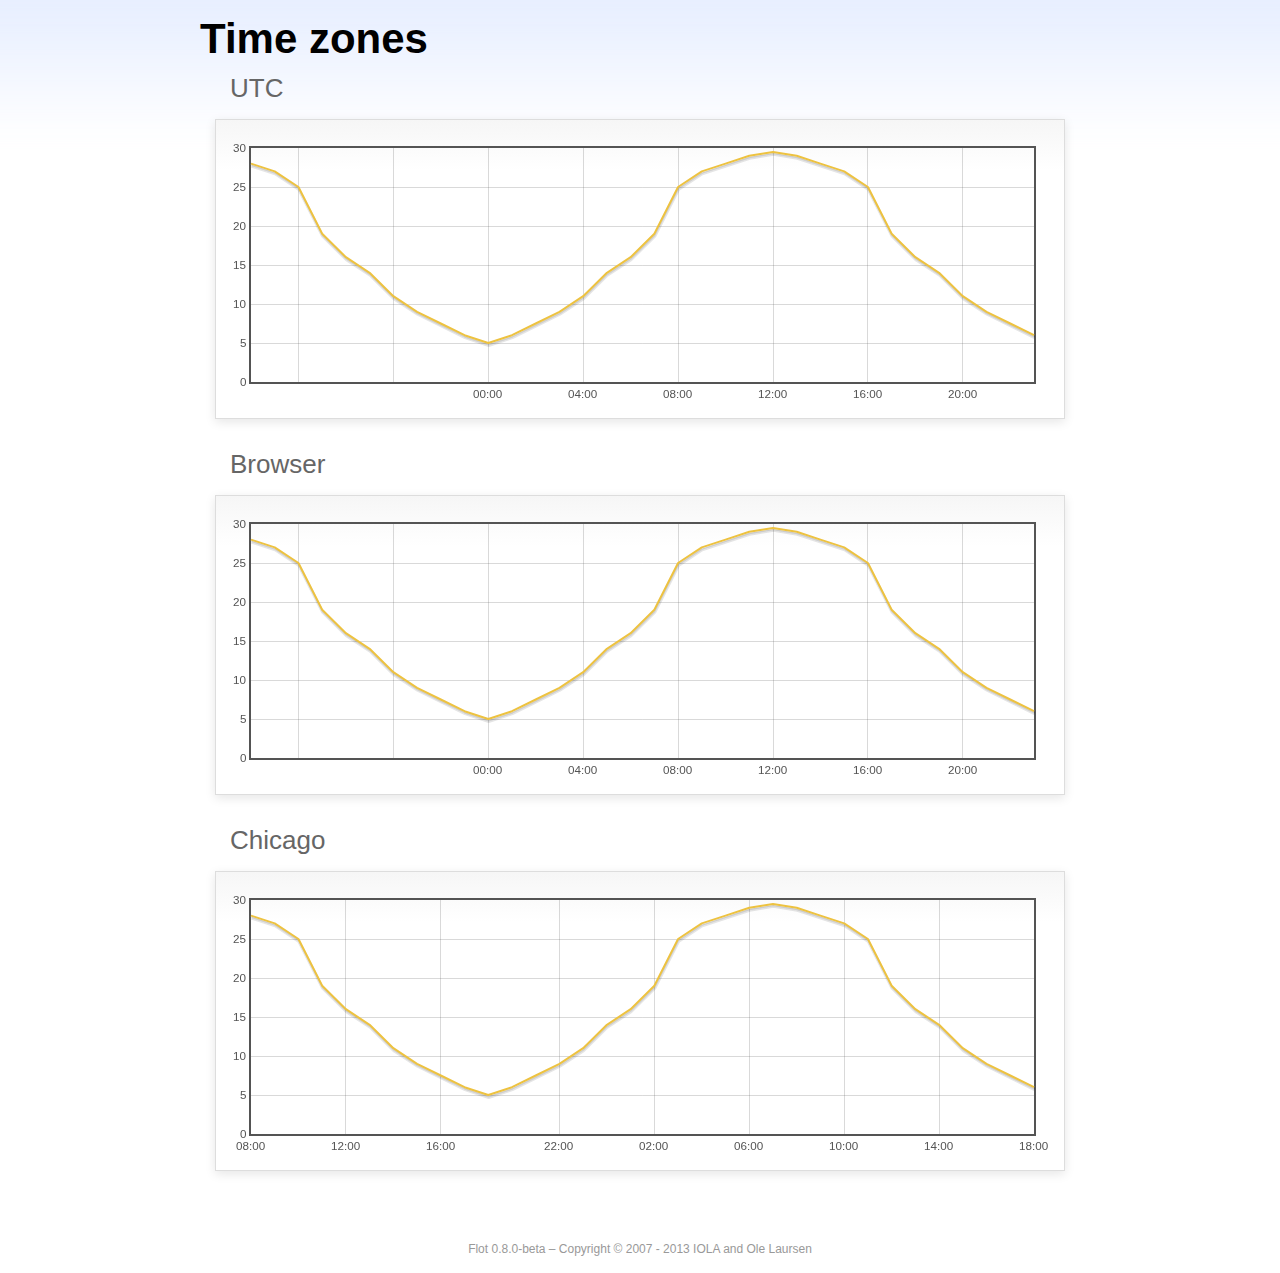
<file: src/main/resources/static/vendors/flot/examples/axes-time-zones/index.html>
<!DOCTYPE html PUBLIC "-//W3C//DTD HTML 4.01//EN" "http://www.w3.org/TR/html4/strict.dtd">
<html>
<head>
	<meta http-equiv="Content-Type" content="text/html; charset=utf-8">
	<title>Flot Examples: Time zones</title>
	<link href="../examples.css" rel="stylesheet" type="text/css">
	<!--[if lte IE 8]><script language="javascript" type="text/javascript" src="../../excanvas.min.js"></script><![endif]-->
	<script language="javascript" type="text/javascript" src="../../jquery.js"></script>
	<script language="javascript" type="text/javascript" src="../../jquery.flot.js"></script>
	<script language="javascript" type="text/javascript" src="../../jquery.flot.time.js"></script>
	<script language="javascript" type="text/javascript" src="date.js"></script>
	<script type="text/javascript">

	$(function() {

		timezoneJS.timezone.zoneFileBasePath = "tz";
		timezoneJS.timezone.defaultZoneFile = [];
		timezoneJS.timezone.init({async: false});

		var d = [
			[Date.UTC(2011, 2, 12, 14, 0, 0), 28],
			[Date.UTC(2011, 2, 12, 15, 0, 0), 27],
			[Date.UTC(2011, 2, 12, 16, 0, 0), 25],
			[Date.UTC(2011, 2, 12, 17, 0, 0), 19],
			[Date.UTC(2011, 2, 12, 18, 0, 0), 16],
			[Date.UTC(2011, 2, 12, 19, 0, 0), 14],
			[Date.UTC(2011, 2, 12, 20, 0, 0), 11],
			[Date.UTC(2011, 2, 12, 21, 0, 0), 9],
			[Date.UTC(2011, 2, 12, 22, 0, 0), 7.5],
			[Date.UTC(2011, 2, 12, 23, 0, 0), 6],
			[Date.UTC(2011, 2, 13, 0, 0, 0), 5],
			[Date.UTC(2011, 2, 13, 1, 0, 0), 6],
			[Date.UTC(2011, 2, 13, 2, 0, 0), 7.5],
			[Date.UTC(2011, 2, 13, 3, 0, 0), 9],
			[Date.UTC(2011, 2, 13, 4, 0, 0), 11],
			[Date.UTC(2011, 2, 13, 5, 0, 0), 14],
			[Date.UTC(2011, 2, 13, 6, 0, 0), 16],
			[Date.UTC(2011, 2, 13, 7, 0, 0), 19],
			[Date.UTC(2011, 2, 13, 8, 0, 0), 25],
			[Date.UTC(2011, 2, 13, 9, 0, 0), 27],
			[Date.UTC(2011, 2, 13, 10, 0, 0), 28],
			[Date.UTC(2011, 2, 13, 11, 0, 0), 29],
			[Date.UTC(2011, 2, 13, 12, 0, 0), 29.5],
			[Date.UTC(2011, 2, 13, 13, 0, 0), 29],
			[Date.UTC(2011, 2, 13, 14, 0, 0), 28],
			[Date.UTC(2011, 2, 13, 15, 0, 0), 27],
			[Date.UTC(2011, 2, 13, 16, 0, 0), 25],
			[Date.UTC(2011, 2, 13, 17, 0, 0), 19],
			[Date.UTC(2011, 2, 13, 18, 0, 0), 16],
			[Date.UTC(2011, 2, 13, 19, 0, 0), 14],
			[Date.UTC(2011, 2, 13, 20, 0, 0), 11],
			[Date.UTC(2011, 2, 13, 21, 0, 0), 9],
			[Date.UTC(2011, 2, 13, 22, 0, 0), 7.5],
			[Date.UTC(2011, 2, 13, 23, 0, 0), 6]
		];

		var plot = $.plot("#placeholderUTC", [d], {
			xaxis: {
				mode: "time"
			}
		});

		var plot = $.plot("#placeholderLocal", [d], {
			xaxis: {
				mode: "time",
				timezone: "browser"
			}
		});

		var plot = $.plot("#placeholderChicago", [d], {
			xaxis: {
				mode: "time",
				timezone: "America/Chicago"
			}
		});

		// Add the Flot version string to the footer

		$("#footer").prepend("Flot " + $.plot.version + " &ndash; ");
	});

	</script>
</head>
<body>

	<div id="header">
		<h2>Time zones</h2>
	</div>

	<div id="content">

		<h3>UTC</h3>
		<div class="demo-container" style="height: 300px;">
			<div id="placeholderUTC" class="demo-placeholder"></div>
		</div>

		<h3>Browser</h3>
		<div class="demo-container" style="height: 300px;">
			<div id="placeholderLocal" class="demo-placeholder"></div>
		</div>

		<h3>Chicago</h3>
		<div class="demo-container" style="height: 300px;">
			<div id="placeholderChicago" class="demo-placeholder"></div>
		</div>

	</div>

	<div id="footer">
		Copyright &copy; 2007 - 2013 IOLA and Ole Laursen
	</div>

</body>
</html>
</file>
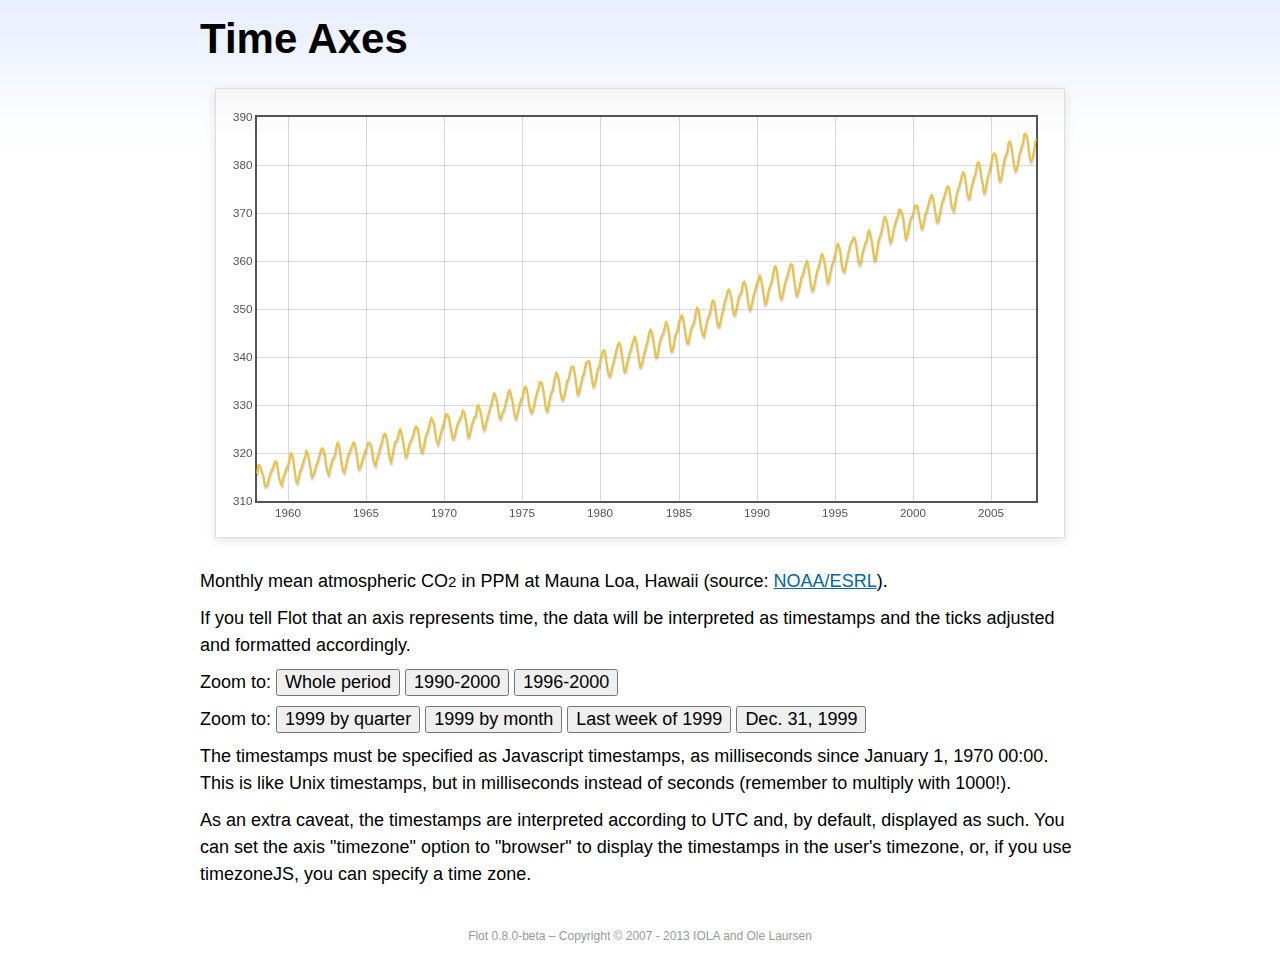
<file: src/main/resources/static/vendors/flot/examples/axes-time/index.html>
<!DOCTYPE html PUBLIC "-//W3C//DTD HTML 4.01//EN" "http://www.w3.org/TR/html4/strict.dtd">
<html>
<head>
	<meta http-equiv="Content-Type" content="text/html; charset=utf-8">
	<title>Flot Examples: Time Axes</title>
	<link href="../examples.css" rel="stylesheet" type="text/css">
	<!--[if lte IE 8]><script language="javascript" type="text/javascript" src="../../excanvas.min.js"></script><![endif]-->
	<script language="javascript" type="text/javascript" src="../../jquery.js"></script>
	<script language="javascript" type="text/javascript" src="../../jquery.flot.js"></script>
	<script language="javascript" type="text/javascript" src="../../jquery.flot.time.js"></script>
	<script type="text/javascript">

	$(function() {

		var d = [[-373597200000, 315.71], [-370918800000, 317.45], [-368326800000, 317.50], [-363056400000, 315.86], [-360378000000, 314.93], [-357699600000, 313.19], [-352429200000, 313.34], [-349837200000, 314.67], [-347158800000, 315.58], [-344480400000, 316.47], [-342061200000, 316.65], [-339382800000, 317.71], [-336790800000, 318.29], [-334112400000, 318.16], [-331520400000, 316.55], [-328842000000, 314.80], [-326163600000, 313.84], [-323571600000, 313.34], [-320893200000, 314.81], [-318301200000, 315.59], [-315622800000, 316.43], [-312944400000, 316.97], [-310438800000, 317.58], [-307760400000, 319.03], [-305168400000, 320.03], [-302490000000, 319.59], [-299898000000, 318.18], [-297219600000, 315.91], [-294541200000, 314.16], [-291949200000, 313.83], [-289270800000, 315.00], [-286678800000, 316.19], [-284000400000, 316.89], [-281322000000, 317.70], [-278902800000, 318.54], [-276224400000, 319.48], [-273632400000, 320.58], [-270954000000, 319.78], [-268362000000, 318.58], [-265683600000, 316.79], [-263005200000, 314.99], [-260413200000, 315.31], [-257734800000, 316.10], [-255142800000, 317.01], [-252464400000, 317.94], [-249786000000, 318.56], [-247366800000, 319.69], [-244688400000, 320.58], [-242096400000, 321.01], [-239418000000, 320.61], [-236826000000, 319.61], [-234147600000, 317.40], [-231469200000, 316.26], [-228877200000, 315.42], [-226198800000, 316.69], [-223606800000, 317.69], [-220928400000, 318.74], [-218250000000, 319.08], [-215830800000, 319.86], [-213152400000, 321.39], [-210560400000, 322.24], [-207882000000, 321.47], [-205290000000, 319.74], [-202611600000, 317.77], [-199933200000, 316.21], [-197341200000, 315.99], [-194662800000, 317.07], [-192070800000, 318.36], [-189392400000, 319.57], [-178938000000, 322.23], [-176259600000, 321.89], [-173667600000, 320.44], [-170989200000, 318.70], [-168310800000, 316.70], [-165718800000, 316.87], [-163040400000, 317.68], [-160448400000, 318.71], [-157770000000, 319.44], [-155091600000, 320.44], [-152672400000, 320.89], [-149994000000, 322.13], [-147402000000, 322.16], [-144723600000, 321.87], [-142131600000, 321.21], [-139453200000, 318.87], [-136774800000, 317.81], [-134182800000, 317.30], [-131504400000, 318.87], [-128912400000, 319.42], [-126234000000, 320.62], [-123555600000, 321.59], [-121136400000, 322.39], [-118458000000, 323.70], [-115866000000, 324.07], [-113187600000, 323.75], [-110595600000, 322.40], [-107917200000, 320.37], [-105238800000, 318.64], [-102646800000, 318.10], [-99968400000, 319.79], [-97376400000, 321.03], [-94698000000, 322.33], [-92019600000, 322.50], [-89600400000, 323.04], [-86922000000, 324.42], [-84330000000, 325.00], [-81651600000, 324.09], [-79059600000, 322.55], [-76381200000, 320.92], [-73702800000, 319.26], [-71110800000, 319.39], [-68432400000, 320.72], [-65840400000, 321.96], [-63162000000, 322.57], [-60483600000, 323.15], [-57978000000, 323.89], [-55299600000, 325.02], [-52707600000, 325.57], [-50029200000, 325.36], [-47437200000, 324.14], [-44758800000, 322.11], [-42080400000, 320.33], [-39488400000, 320.25], [-36810000000, 321.32], [-34218000000, 322.90], [-31539600000, 324.00], [-28861200000, 324.42], [-26442000000, 325.64], [-23763600000, 326.66], [-21171600000, 327.38], [-18493200000, 326.70], [-15901200000, 325.89], [-13222800000, 323.67], [-10544400000, 322.38], [-7952400000, 321.78], [-5274000000, 322.85], [-2682000000, 324.12], [-3600000, 325.06], [2674800000, 325.98], [5094000000, 326.93], [7772400000, 328.13], [10364400000, 328.07], [13042800000, 327.66], [15634800000, 326.35], [18313200000, 324.69], [20991600000, 323.10], [23583600000, 323.07], [26262000000, 324.01], [28854000000, 325.13], [31532400000, 326.17], [34210800000, 326.68], [36630000000, 327.18], [39308400000, 327.78], [41900400000, 328.92], [44578800000, 328.57], [47170800000, 327.37], [49849200000, 325.43], [52527600000, 323.36], [55119600000, 323.56], [57798000000, 324.80], [60390000000, 326.01], [63068400000, 326.77], [65746800000, 327.63], [68252400000, 327.75], [70930800000, 329.72], [73522800000, 330.07], [76201200000, 329.09], [78793200000, 328.05], [81471600000, 326.32], [84150000000, 324.84], [86742000000, 325.20], [89420400000, 326.50], [92012400000, 327.55], [94690800000, 328.54], [97369200000, 329.56], [99788400000, 330.30], [102466800000, 331.50], [105058800000, 332.48], [107737200000, 332.07], [110329200000, 330.87], [113007600000, 329.31], [115686000000, 327.51], [118278000000, 327.18], [120956400000, 328.16], [123548400000, 328.64], [126226800000, 329.35], [128905200000, 330.71], [131324400000, 331.48], [134002800000, 332.65], [136594800000, 333.16], [139273200000, 332.06], [141865200000, 330.99], [144543600000, 329.17], [147222000000, 327.41], [149814000000, 327.20], [152492400000, 328.33], [155084400000, 329.50], [157762800000, 330.68], [160441200000, 331.41], [162860400000, 331.85], [165538800000, 333.29], [168130800000, 333.91], [170809200000, 333.40], [173401200000, 331.78], [176079600000, 329.88], [178758000000, 328.57], [181350000000, 328.46], [184028400000, 329.26], [189298800000, 331.71], [191977200000, 332.76], [194482800000, 333.48], [197161200000, 334.78], [199753200000, 334.78], [202431600000, 334.17], [205023600000, 332.78], [207702000000, 330.64], [210380400000, 328.95], [212972400000, 328.77], [215650800000, 330.23], [218242800000, 331.69], [220921200000, 332.70], [223599600000, 333.24], [226018800000, 334.96], [228697200000, 336.04], [231289200000, 336.82], [233967600000, 336.13], [236559600000, 334.73], [239238000000, 332.52], [241916400000, 331.19], [244508400000, 331.19], [247186800000, 332.35], [249778800000, 333.47], [252457200000, 335.11], [255135600000, 335.26], [257554800000, 336.60], [260233200000, 337.77], [262825200000, 338.00], [265503600000, 337.99], [268095600000, 336.48], [270774000000, 334.37], [273452400000, 332.27], [276044400000, 332.41], [278722800000, 333.76], [281314800000, 334.83], [283993200000, 336.21], [286671600000, 336.64], [289090800000, 338.12], [291769200000, 339.02], [294361200000, 339.02], [297039600000, 339.20], [299631600000, 337.58], [302310000000, 335.55], [304988400000, 333.89], [307580400000, 334.14], [310258800000, 335.26], [312850800000, 336.71], [315529200000, 337.81], [318207600000, 338.29], [320713200000, 340.04], [323391600000, 340.86], [325980000000, 341.47], [328658400000, 341.26], [331250400000, 339.29], [333928800000, 337.60], [336607200000, 336.12], [339202800000, 336.08], [341881200000, 337.22], [344473200000, 338.34], [347151600000, 339.36], [349830000000, 340.51], [352249200000, 341.57], [354924000000, 342.56], [357516000000, 343.01], [360194400000, 342.47], [362786400000, 340.71], [365464800000, 338.52], [368143200000, 336.96], [370738800000, 337.13], [373417200000, 338.58], [376009200000, 339.89], [378687600000, 340.93], [381366000000, 341.69], [383785200000, 342.69], [389052000000, 344.30], [391730400000, 343.43], [394322400000, 341.88], [397000800000, 339.89], [399679200000, 337.95], [402274800000, 338.10], [404953200000, 339.27], [407545200000, 340.67], [410223600000, 341.42], [412902000000, 342.68], [415321200000, 343.46], [417996000000, 345.10], [420588000000, 345.76], [423266400000, 345.36], [425858400000, 343.91], [428536800000, 342.05], [431215200000, 340.00], [433810800000, 340.12], [436489200000, 341.33], [439081200000, 342.94], [441759600000, 343.87], [444438000000, 344.60], [446943600000, 345.20], [452210400000, 347.36], [454888800000, 346.74], [457480800000, 345.41], [460159200000, 343.01], [462837600000, 341.23], [465433200000, 341.52], [468111600000, 342.86], [470703600000, 344.41], [473382000000, 345.09], [476060400000, 345.89], [478479600000, 347.49], [481154400000, 348.00], [483746400000, 348.75], [486424800000, 348.19], [489016800000, 346.54], [491695200000, 344.63], [494373600000, 343.03], [496969200000, 342.92], [499647600000, 344.24], [502239600000, 345.62], [504918000000, 346.43], [507596400000, 346.94], [510015600000, 347.88], [512690400000, 349.57], [515282400000, 350.35], [517960800000, 349.72], [520552800000, 347.78], [523231200000, 345.86], [525909600000, 344.84], [528505200000, 344.32], [531183600000, 345.67], [533775600000, 346.88], [536454000000, 348.19], [539132400000, 348.55], [541551600000, 349.52], [544226400000, 351.12], [546818400000, 351.84], [549496800000, 351.49], [552088800000, 349.82], [554767200000, 347.63], [557445600000, 346.38], [560041200000, 346.49], [562719600000, 347.75], [565311600000, 349.03], [567990000000, 350.20], [570668400000, 351.61], [573174000000, 352.22], [575848800000, 353.53], [578440800000, 354.14], [581119200000, 353.62], [583711200000, 352.53], [586389600000, 350.41], [589068000000, 348.84], [591663600000, 348.94], [594342000000, 350.04], [596934000000, 351.29], [599612400000, 352.72], [602290800000, 353.10], [604710000000, 353.65], [607384800000, 355.43], [609976800000, 355.70], [612655200000, 355.11], [615247200000, 353.79], [617925600000, 351.42], [620604000000, 349.81], [623199600000, 350.11], [625878000000, 351.26], [628470000000, 352.63], [631148400000, 353.64], [633826800000, 354.72], [636246000000, 355.49], [638920800000, 356.09], [641512800000, 357.08], [644191200000, 356.11], [646783200000, 354.70], [649461600000, 352.68], [652140000000, 351.05], [654735600000, 351.36], [657414000000, 352.81], [660006000000, 354.22], [662684400000, 354.85], [665362800000, 355.66], [667782000000, 357.04], [670456800000, 358.40], [673048800000, 359.00], [675727200000, 357.99], [678319200000, 356.00], [680997600000, 353.78], [683676000000, 352.20], [686271600000, 352.22], [688950000000, 353.70], [691542000000, 354.98], [694220400000, 356.09], [696898800000, 356.85], [699404400000, 357.73], [702079200000, 358.91], [704671200000, 359.45], [707349600000, 359.19], [709941600000, 356.72], [712620000000, 354.79], [715298400000, 352.79], [717894000000, 353.20], [720572400000, 354.15], [723164400000, 355.39], [725842800000, 356.77], [728521200000, 357.17], [730940400000, 358.26], [733615200000, 359.16], [736207200000, 360.07], [738885600000, 359.41], [741477600000, 357.44], [744156000000, 355.30], [746834400000, 353.87], [749430000000, 354.04], [752108400000, 355.27], [754700400000, 356.70], [757378800000, 358.00], [760057200000, 358.81], [762476400000, 359.68], [765151200000, 361.13], [767743200000, 361.48], [770421600000, 360.60], [773013600000, 359.20], [775692000000, 357.23], [778370400000, 355.42], [780966000000, 355.89], [783644400000, 357.41], [786236400000, 358.74], [788914800000, 359.73], [791593200000, 360.61], [794012400000, 361.58], [796687200000, 363.05], [799279200000, 363.62], [801957600000, 363.03], [804549600000, 361.55], [807228000000, 358.94], [809906400000, 357.93], [812502000000, 357.80], [815180400000, 359.22], [817772400000, 360.44], [820450800000, 361.83], [823129200000, 362.95], [825634800000, 363.91], [828309600000, 364.28], [830901600000, 364.94], [833580000000, 364.70], [836172000000, 363.31], [838850400000, 361.15], [841528800000, 359.40], [844120800000, 359.34], [846802800000, 360.62], [849394800000, 361.96], [852073200000, 362.81], [854751600000, 363.87], [857170800000, 364.25], [859845600000, 366.02], [862437600000, 366.46], [865116000000, 365.32], [867708000000, 364.07], [870386400000, 361.95], [873064800000, 360.06], [875656800000, 360.49], [878338800000, 362.19], [880930800000, 364.12], [883609200000, 364.99], [886287600000, 365.82], [888706800000, 366.95], [891381600000, 368.42], [893973600000, 369.33], [896652000000, 368.78], [899244000000, 367.59], [901922400000, 365.84], [904600800000, 363.83], [907192800000, 364.18], [909874800000, 365.34], [912466800000, 366.93], [915145200000, 367.94], [917823600000, 368.82], [920242800000, 369.46], [922917600000, 370.77], [925509600000, 370.66], [928188000000, 370.10], [930780000000, 369.08], [933458400000, 366.66], [936136800000, 364.60], [938728800000, 365.17], [941410800000, 366.51], [944002800000, 367.89], [946681200000, 369.04], [949359600000, 369.35], [951865200000, 370.38], [954540000000, 371.63], [957132000000, 371.32], [959810400000, 371.53], [962402400000, 369.75], [965080800000, 368.23], [967759200000, 366.87], [970351200000, 366.94], [973033200000, 368.27], [975625200000, 369.64], [978303600000, 370.46], [980982000000, 371.44], [983401200000, 372.37], [986076000000, 373.33], [988668000000, 373.77], [991346400000, 373.09], [993938400000, 371.51], [996616800000, 369.55], [999295200000, 368.12], [1001887200000, 368.38], [1004569200000, 369.66], [1007161200000, 371.11], [1009839600000, 372.36], [1012518000000, 373.09], [1014937200000, 373.81], [1017612000000, 374.93], [1020204000000, 375.58], [1022882400000, 375.44], [1025474400000, 373.86], [1028152800000, 371.77], [1030831200000, 370.73], [1033423200000, 370.50], [1036105200000, 372.18], [1038697200000, 373.70], [1041375600000, 374.92], [1044054000000, 375.62], [1046473200000, 376.51], [1049148000000, 377.75], [1051740000000, 378.54], [1054418400000, 378.20], [1057010400000, 376.68], [1059688800000, 374.43], [1062367200000, 373.11], [1064959200000, 373.10], [1067641200000, 374.77], [1070233200000, 375.97], [1072911600000, 377.03], [1075590000000, 377.87], [1078095600000, 378.88], [1080770400000, 380.42], [1083362400000, 380.62], [1086040800000, 379.70], [1088632800000, 377.43], [1091311200000, 376.32], [1093989600000, 374.19], [1096581600000, 374.47], [1099263600000, 376.15], [1101855600000, 377.51], [1104534000000, 378.43], [1107212400000, 379.70], [1109631600000, 380.92], [1112306400000, 382.18], [1114898400000, 382.45], [1117576800000, 382.14], [1120168800000, 380.60], [1122847200000, 378.64], [1125525600000, 376.73], [1128117600000, 376.84], [1130799600000, 378.29], [1133391600000, 380.06], [1136070000000, 381.40], [1138748400000, 382.20], [1141167600000, 382.66], [1143842400000, 384.69], [1146434400000, 384.94], [1149112800000, 384.01], [1151704800000, 382.14], [1154383200000, 380.31], [1157061600000, 378.81], [1159653600000, 379.03], [1162335600000, 380.17], [1164927600000, 381.85], [1167606000000, 382.94], [1170284400000, 383.86], [1172703600000, 384.49], [1175378400000, 386.37], [1177970400000, 386.54], [1180648800000, 385.98], [1183240800000, 384.36], [1185919200000, 381.85], [1188597600000, 380.74], [1191189600000, 381.15], [1193871600000, 382.38], [1196463600000, 383.94], [1199142000000, 385.44]]; 

		$.plot("#placeholder", [d], {
			xaxis: { mode: "time" }
		});

		$("#whole").click(function () {
			$.plot("#placeholder", [d], {
				xaxis: { mode: "time" }
			});
		});

		$("#nineties").click(function () {
			$.plot("#placeholder", [d], {
				xaxis: {
					mode: "time",
					min: (new Date(1990, 0, 1)).getTime(),
					max: (new Date(2000, 0, 1)).getTime()
				}
			});
		});

		$("#latenineties").click(function () {
			$.plot("#placeholder", [d], {
				xaxis: {
					mode: "time",
					minTickSize: [1, "year"],
					min: (new Date(1996, 0, 1)).getTime(),
					max: (new Date(2000, 0, 1)).getTime()
				}
			});
		});

		$("#ninetyninequarters").click(function () {
			$.plot("#placeholder", [d], {
				xaxis: {
					mode: "time",
					minTickSize: [1, "quarter"],
					min: (new Date(1999, 0, 1)).getTime(),
					max: (new Date(2000, 0, 1)).getTime()
				}
			});
		});

		$("#ninetynine").click(function () {
			$.plot("#placeholder", [d], {
				xaxis: {
					mode: "time",
					minTickSize: [1, "month"],
					min: (new Date(1999, 0, 1)).getTime(),
					max: (new Date(2000, 0, 1)).getTime()
				}
			});
		});

		$("#lastweekninetynine").click(function () {
			$.plot("#placeholder", [d], {
				xaxis: {
					mode: "time",
					minTickSize: [1, "day"],
					min: (new Date(1999, 11, 25)).getTime(),
					max: (new Date(2000, 0, 1)).getTime(),
					timeformat: "%a"
				}
			});
		});

		$("#lastdayninetynine").click(function () {
			$.plot("#placeholder", [d], {
				xaxis: {
					mode: "time",
					minTickSize: [1, "hour"],
					min: (new Date(1999, 11, 31)).getTime(),
					max: (new Date(2000, 0, 1)).getTime(),
					twelveHourClock: true
				}
			});
		});

		// Add the Flot version string to the footer

		$("#footer").prepend("Flot " + $.plot.version + " &ndash; ");
	});

	</script>
</head>
<body>

	<div id="header">
		<h2>Time Axes</h2>
	</div>

	<div id="content">

		<div class="demo-container">
			<div id="placeholder" class="demo-placeholder"></div>
		</div>

		<p>Monthly mean atmospheric CO<sub>2</sub> in PPM at Mauna Loa, Hawaii (source: <a href="http://www.esrl.noaa.gov/gmd/ccgg/trends/">NOAA/ESRL</a>).</p>

		<p>If you tell Flot that an axis represents time, the data will be interpreted as timestamps and the ticks adjusted and formatted accordingly.</p>

		<p>Zoom to: <button id="whole">Whole period</button>
		<button id="nineties">1990-2000</button>
		<button id="latenineties">1996-2000</button></p>

		<p>Zoom to: <button id="ninetyninequarters">1999 by quarter</button>
		<button id="ninetynine">1999 by month</button>
		<button id="lastweekninetynine">Last week of 1999</button>
		<button id="lastdayninetynine">Dec. 31, 1999</button></p>

		<p>The timestamps must be specified as Javascript timestamps, as milliseconds since January 1, 1970 00:00. This is like Unix timestamps, but in milliseconds instead of seconds (remember to multiply with 1000!).</p>

		<p>As an extra caveat, the timestamps are interpreted according to UTC and, by default, displayed as such. You can set the axis "timezone" option to "browser" to display the timestamps in the user's timezone, or, if you use timezoneJS, you can specify a time zone.</p>

	</div>

	<div id="footer">
		Copyright &copy; 2007 - 2013 IOLA and Ole Laursen
	</div>

</body>
</html>
</file>
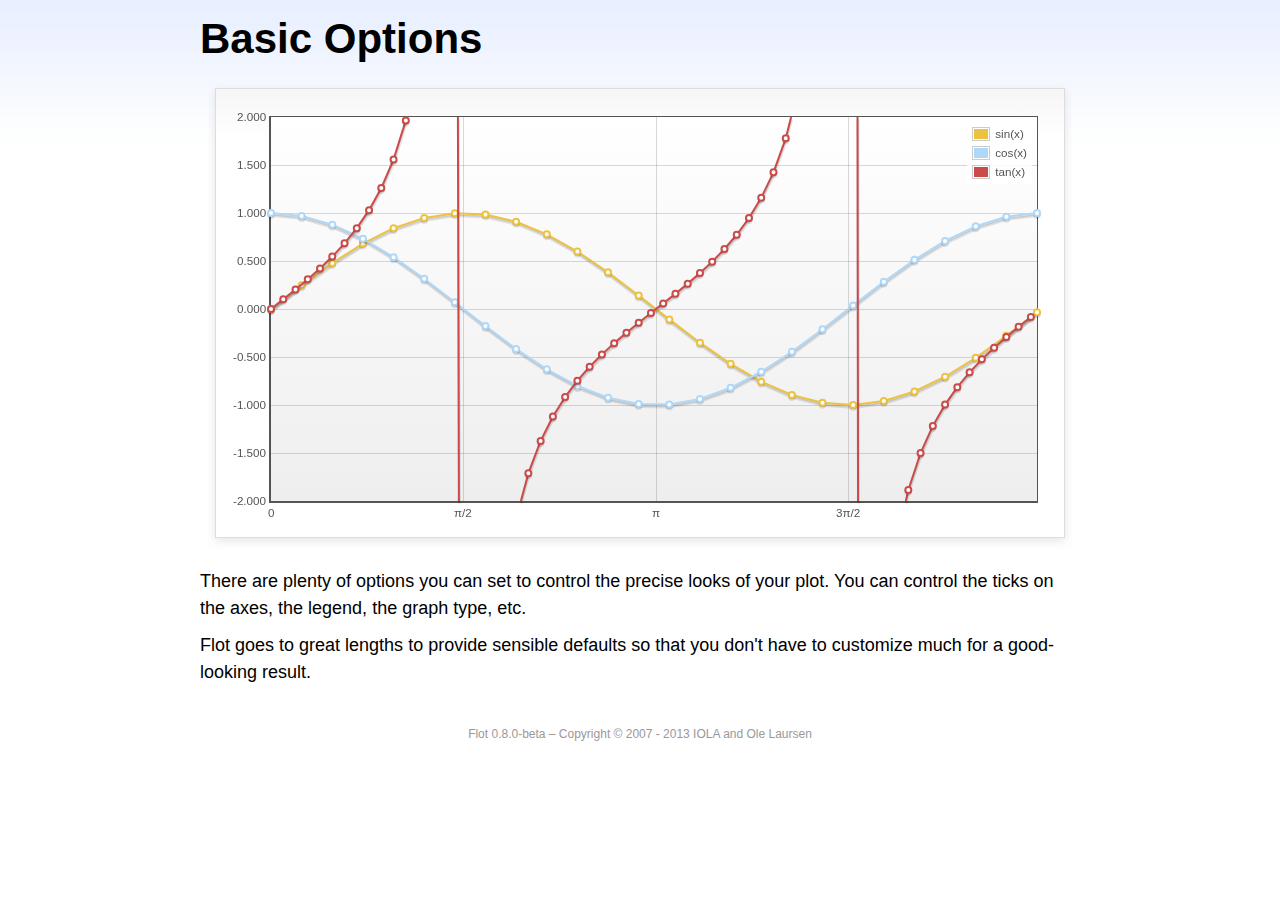
<file: src/main/resources/static/vendors/flot/examples/basic-options/index.html>
<!DOCTYPE html PUBLIC "-//W3C//DTD HTML 4.01//EN" "http://www.w3.org/TR/html4/strict.dtd">
<html>
<head>
	<meta http-equiv="Content-Type" content="text/html; charset=utf-8">
	<title>Flot Examples: Basic Options</title>
	<link href="../examples.css" rel="stylesheet" type="text/css">
	<!--[if lte IE 8]><script language="javascript" type="text/javascript" src="../../excanvas.min.js"></script><![endif]-->
	<script language="javascript" type="text/javascript" src="../../jquery.js"></script>
	<script language="javascript" type="text/javascript" src="../../jquery.flot.js"></script>
	<script type="text/javascript">

	$(function () {

		var d1 = [];
		for (var i = 0; i < Math.PI * 2; i += 0.25) {
			d1.push([i, Math.sin(i)]);
		}

		var d2 = [];
		for (var i = 0; i < Math.PI * 2; i += 0.25) {
			d2.push([i, Math.cos(i)]);
		}

		var d3 = [];
		for (var i = 0; i < Math.PI * 2; i += 0.1) {
			d3.push([i, Math.tan(i)]);
		}

		$.plot("#placeholder", [
			{ label: "sin(x)", data: d1 },
			{ label: "cos(x)", data: d2 },
			{ label: "tan(x)", data: d3 }
		], {
			series: {
				lines: { show: true },
				points: { show: true }
			},
			xaxis: {
				ticks: [
					0, [ Math.PI/2, "\u03c0/2" ], [ Math.PI, "\u03c0" ],
					[ Math.PI * 3/2, "3\u03c0/2" ], [ Math.PI * 2, "2\u03c0" ]
				]
			},
			yaxis: {
				ticks: 10,
				min: -2,
				max: 2,
				tickDecimals: 3
			},
			grid: {
				backgroundColor: { colors: [ "#fff", "#eee" ] },
				borderWidth: {
					top: 1,
					right: 1,
					bottom: 2,
					left: 2
				}
			}
		});

		// Add the Flot version string to the footer

		$("#footer").prepend("Flot " + $.plot.version + " &ndash; ");
	});

	</script>
</head>
<body>

	<div id="header">
		<h2>Basic Options</h2>
	</div>

	<div id="content">

		<div class="demo-container">
			<div id="placeholder" class="demo-placeholder"></div>
		</div>

		<p>There are plenty of options you can set to control the precise looks of your plot. You can control the ticks on the axes, the legend, the graph type, etc.</p>

		<p>Flot goes to great lengths to provide sensible defaults so that you don't have to customize much for a good-looking result.</p>

	</div>

	<div id="footer">
		Copyright &copy; 2007 - 2013 IOLA and Ole Laursen
	</div>

</body>
</html>
</file>
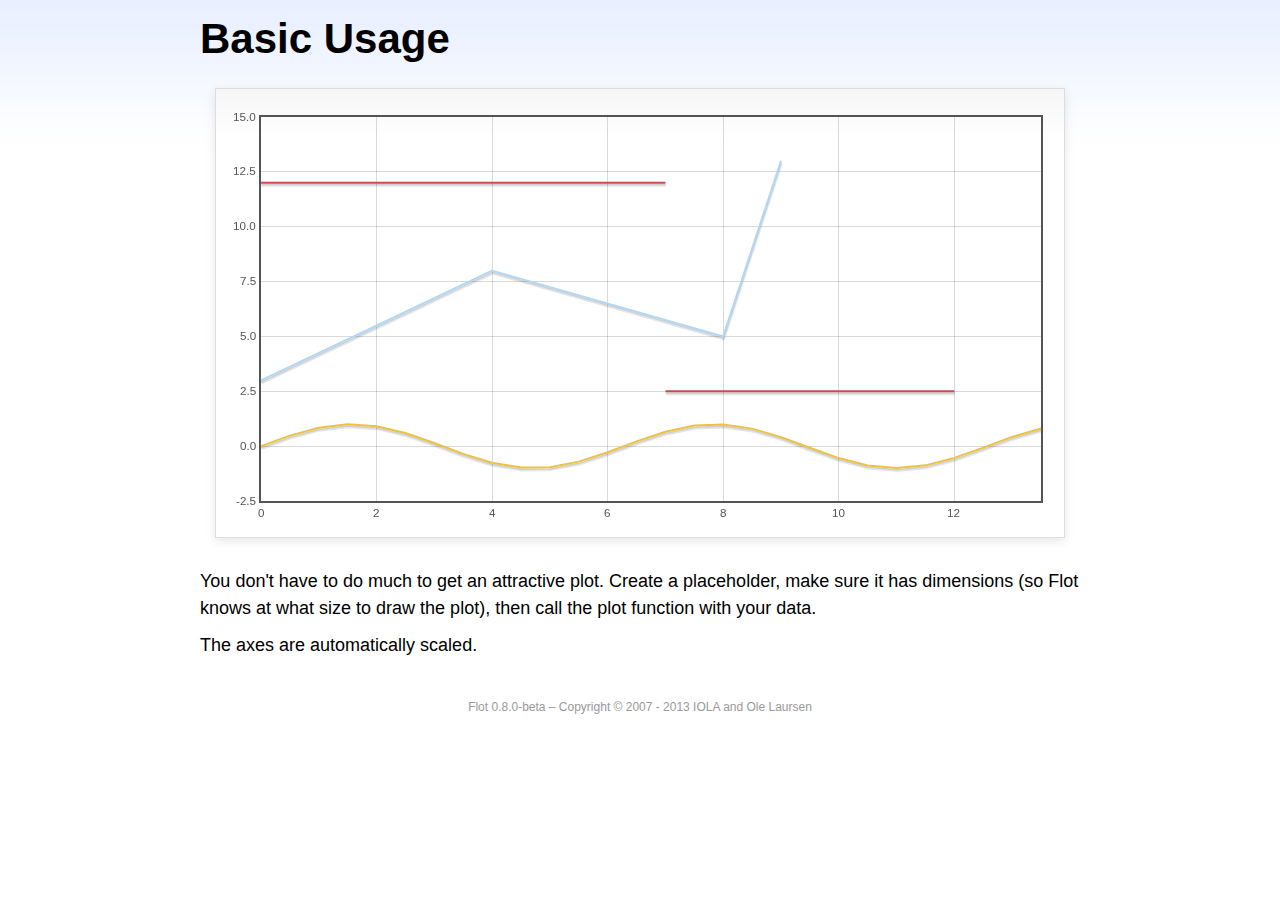
<file: src/main/resources/static/vendors/flot/examples/basic-usage/index.html>
<!DOCTYPE html PUBLIC "-//W3C//DTD HTML 4.01//EN" "http://www.w3.org/TR/html4/strict.dtd">
<html>
<head>
	<meta http-equiv="Content-Type" content="text/html; charset=utf-8">
	<title>Flot Examples: Basic Usage</title>
	<link href="../examples.css" rel="stylesheet" type="text/css">
	<!--[if lte IE 8]><script language="javascript" type="text/javascript" src="../../excanvas.min.js"></script><![endif]-->
	<script language="javascript" type="text/javascript" src="../../jquery.js"></script>
	<script language="javascript" type="text/javascript" src="../../jquery.flot.js"></script>
	<script type="text/javascript">

	$(function() {

		var d1 = [];
		for (var i = 0; i < 14; i += 0.5) {
			d1.push([i, Math.sin(i)]);
		}

		var d2 = [[0, 3], [4, 8], [8, 5], [9, 13]];

		// A null signifies separate line segments

		var d3 = [[0, 12], [7, 12], null, [7, 2.5], [12, 2.5]];

		$.plot("#placeholder", [ d1, d2, d3 ]);

		// Add the Flot version string to the footer

		$("#footer").prepend("Flot " + $.plot.version + " &ndash; ");
	});

	</script>
</head>
<body>

	<div id="header">
		<h2>Basic Usage</h2>
	</div>

	<div id="content">

		<div class="demo-container">
			<div id="placeholder" class="demo-placeholder"></div>
		</div>

		<p>You don't have to do much to get an attractive plot.  Create a placeholder, make sure it has dimensions (so Flot knows at what size to draw the plot), then call the plot function with your data.</p>

		<p>The axes are automatically scaled.</p>

	</div>

	<div id="footer">
		Copyright &copy; 2007 - 2013 IOLA and Ole Laursen
	</div>

</body>
</html>
</file>
<file: src/main/resources/static/vendors/ckeditor/samples/sample.css>
/*
Copyright (c) 2003-2013, CKSource - Frederico Knabben. All rights reserved.
For licensing, see LICENSE.md or http://ckeditor.com/license
*/

html, body, h1, h2, h3, h4, h5, h6, div, span, blockquote, p, address, form, fieldset, img, ul, ol, dl, dt, dd, li, hr, table, td, th, strong, em, sup, sub, dfn, ins, del, q, cite, var, samp, code, kbd, tt, pre
{
	line-height: 1.5em;
}

body
{
	padding: 10px 30px;
}

input, textarea, select, option, optgroup, button, td, th
{
	font-size: 100%;
}

pre, code, kbd, samp, tt
{
	font-family: monospace,monospace;
	font-size: 1em;
}

body {
    width: 960px;
    margin: 0 auto;
}

code
{
	background: #f3f3f3;
	border: 1px solid #ddd;
	padding: 1px 4px;

	-moz-border-radius: 3px;
	-webkit-border-radius: 3px;
	border-radius: 3px;
}

abbr
{
	border-bottom: 1px dotted #555;
	cursor: pointer;
}

.new
{
	background: #FF7E00;
	border: 1px solid #DA8028;
	color: #fff;
	font-size: 10px;
	font-weight: bold;
	padding: 1px 4px;
	text-shadow: 0 1px 0 #C97626;
	text-transform: uppercase;
	margin: 0 0 0 3px;

	-moz-border-radius: 3px;
	-webkit-border-radius: 3px;
	border-radius: 3px;

	-moz-box-shadow: 0 2px 3px 0 #FFA54E inset;
	-webkit-box-shadow: 0 2px 3px 0 #FFA54E inset;
	box-shadow: 0 2px 3px 0 #FFA54E inset;
}

h1.samples
{
	color: #0782C1;
	font-size: 200%;
	font-weight: normal;
	margin: 0;
	padding: 0;
}

h1.samples a
{
	color: #0782C1;
	text-decoration: none;
	border-bottom: 1px dotted #0782C1;
}

.samples a:hover
{
	border-bottom: 1px dotted #0782C1;
}

h2.samples
{
	color: #000000;
	font-size: 130%;
	margin: 15px 0 0 0;
	padding: 0;
}

p, blockquote, address, form, pre, dl, h1.samples, h2.samples
{
	margin-bottom: 15px;
}

ul.samples
{
	margin-bottom: 15px;
}

.clear
{
	clear: both;
}

fieldset
{
	margin: 0;
	padding: 10px;
}

body, input, textarea
{
	color: #333333;
	font-family: Arial, Helvetica, sans-serif;
}

body
{
	font-size: 75%;
}

a.samples
{
	color: #189DE1;
	text-decoration: none;
}

form
{
	margin: 0;
	padding: 0;
}

pre.samples
{
	background-color: #F7F7F7;
	border: 1px solid #D7D7D7;
	overflow: auto;
	padding: 0.25em;
	white-space: pre-wrap; /* CSS 2.1 */
	word-wrap: break-word; /* IE7 */
	-moz-tab-size: 4;
	-o-tab-size: 4;
	-webkit-tab-size: 4;
	tab-size: 4;
}

#footer
{
	clear: both;
	padding-top: 10px;
}

#footer hr
{
	margin: 10px 0 15px 0;
	height: 1px;
	border: solid 1px gray;
	border-bottom: none;
}

#footer p
{
	margin: 0 10px 10px 10px;
	float: left;
}

#footer #copy
{
	float: right;
}

#outputSample
{
	width: 100%;
	table-layout: fixed;
}

#outputSample thead th
{
	color: #dddddd;
	background-color: #999999;
	padding: 4px;
	white-space: nowrap;
}

#outputSample tbody th
{
	vertical-align: top;
	text-align: left;
}

#outputSample pre
{
	margin: 0;
	padding: 0;
}

.description
{
	border: 1px dotted #B7B7B7;
	margin-bottom: 10px;
	padding: 10px 10px 0;
	overflow: hidden;
}

label
{
	display: block;
	margin-bottom: 6px;
}

/**
 *	CKEditor editables are automatically set with the "cke_editable" class
 *	plus cke_editable_(inline|themed) depending on the editor type.
 */

/* Style a bit the inline editables. */
.cke_editable.cke_editable_inline
{
	cursor: pointer;
}

/* Once an editable element gets focused, the "cke_focus" class is
   added to it, so we can style it differently. */
.cke_editable.cke_editable_inline.cke_focus
{
	box-shadow: inset 0px 0px 20px 3px #ddd, inset 0 0 1px #000;
	outline: none;
	background: #eee;
	cursor: text;
}

/* Avoid pre-formatted overflows inline editable. */
.cke_editable_inline pre
{
	white-space: pre-wrap;
	word-wrap: break-word;
}

/**
 *	Samples index styles.
 */

.twoColumns,
.twoColumnsLeft,
.twoColumnsRight
{
	overflow: hidden;
}

.twoColumnsLeft,
.twoColumnsRight
{
	width: 45%;
}

.twoColumnsLeft
{
	float: left;
}

.twoColumnsRight
{
	float: right;
}

dl.samples
{
	padding: 0 0 0 40px;
}
dl.samples > dt
{
	display: list-item;
	list-style-type: disc;
	list-style-position: outside;
	margin: 0 0 3px;
}
dl.samples > dd
{
	margin: 0 0 3px;
}
.warning
{
    color: #ff0000;
	background-color: #FFCCBA;
    border: 2px dotted #ff0000;
	padding: 15px 10px;
	margin: 10px 0;
}

/* Used on inline samples */

blockquote
{
	font-style: italic;
	font-family: Georgia, Times, "Times New Roman", serif;
	padding: 2px 0;
	border-style: solid;
	border-color: #ccc;
	border-width: 0;
}

.cke_contents_ltr blockquote
{
	padding-left: 20px;
	padding-right: 8px;
	border-left-width: 5px;
}

.cke_contents_rtl blockquote
{
	padding-left: 8px;
	padding-right: 20px;
	border-right-width: 5px;
}

img.right {
    border: 1px solid #ccc;
    float: right;
    margin-left: 15px;
    padding: 5px;
}

img.left {
    border: 1px solid #ccc;
    float: left;
    margin-right: 15px;
    padding: 5px;
}
</file>
<file: src/main/resources/static/vendors/easypiechart/examples/style.css>
body {
    font: 13px/1.4 'Helvetica Neue', 'Helvetica','Arial', sans-serif;
    color: #333;
}

.container {
    width: 520px;
    margin: auto;
}

h1 {
    border-bottom: 1px solid #d9d9d9;
}

a {
    color: #be2221;
    text-decoration: none;
}

.chart {
    float: left;
    margin: 10px;
}

.percentage,
.label {
    text-align: center;
    color: #333;
    font-weight: 100;
    font-size: 1.2em;
    margin-bottom: 0.3em;
}

.credits {
    padding-top: 0.5em;
    clear: both;
    color: #999;
}

.credits a {
    color: #333;
}

.dark {
    background: #333;
}

.dark .percentage-light,
.dark .label {
    text-align: center;
    color: #999;
    font-weight: 100;
    font-size: 1.2em;
    margin-bottom: 0.3em;
}


.button {
  -webkit-box-shadow: inset 0 0 1px #000, inset 0 1px 0 1px rgba(255,255,255,0.2), 0 1px 1px -1px rgba(0, 0, 0, .5);
  -moz-box-shadow: inset 0 0 1px #000, inset 0 1px 0 1px rgba(255,255,255,0.2), 0 1px 1px -1px rgba(0, 0, 0, .5);
  box-shadow: inset 0 0 1px #000, inset 0 1px 0 1px rgba(255,255,255,0.2), 0 1px 1px -1px rgba(0, 0, 0, .5);
  -webkit-border-radius: 3px;
  -moz-border-radius: 3px;
  border-radius: 3px;
  padding: 6px 20px;
  font-weight: bold;
  text-transform: uppercase;
  display: block;
  margin: auto;
  max-width: 200px;
  text-align: center;
  background-color: #5c5c5c;
  background-image: -moz-linear-gradient(top, #666666, #4d4d4d);
  background-image: -ms-linear-gradient(top, #666666, #4d4d4d);
  background-image: -webkit-gradient(linear, 0 0, 0 100%, from(#666666), to(#4d4d4d));
  background-image: -webkit-linear-gradient(top, #666666, #4d4d4d);
  background-image: -o-linear-gradient(top, #666666, #4d4d4d);
  background-image: linear-gradient(top, #666666, #4d4d4d);
  background-repeat: repeat-x;
  filter: progid:DXImageTransform.Microsoft.gradient(startColorstr='#666666', endColorstr='#4d4d4d', GradientType=0);
  color: #ffffff;
  text-shadow: 0 1px 1px #333333;
}
.button:hover {
  color: #ffffff;
  text-decoration: none;
  background-color: #616161;
  background-image: -moz-linear-gradient(top, #6b6b6b, #525252);
  background-image: -ms-linear-gradient(top, #6b6b6b, #525252);
  background-image: -webkit-gradient(linear, 0 0, 0 100%, from(#6b6b6b), to(#525252));
  background-image: -webkit-linear-gradient(top, #6b6b6b, #525252);
  background-image: -o-linear-gradient(top, #6b6b6b, #525252);
  background-image: linear-gradient(top, #6b6b6b, #525252);
  background-repeat: repeat-x;
  filter: progid:DXImageTransform.Microsoft.gradient(startColorstr='#6b6b6b', endColorstr='#525252', GradientType=0);
}
.button:active {
  background-color: #575757;
  background-image: -moz-linear-gradient(top, #616161, #474747);
  background-image: -ms-linear-gradient(top, #616161, #474747);
  background-image: -webkit-gradient(linear, 0 0, 0 100%, from(#616161), to(#474747));
  background-image: -webkit-linear-gradient(top, #616161, #474747);
  background-image: -o-linear-gradient(top, #616161, #474747);
  background-image: linear-gradient(top, #616161, #474747);
  background-repeat: repeat-x;
  filter: progid:DXImageTransform.Microsoft.gradient(startColorstr='#616161', endColorstr='#474747', GradientType=0);
  -webkit-transform: translate(0, 1px);
  -moz-transform: translate(0, 1px);
  -ms-transform: translate(0, 1px);
  -o-transform: translate(0, 1px);
  transform: translate(0, 1px);
}
.button:disabled {
  background-color: #dddddd;
  background-image: -moz-linear-gradient(top, #e7e7e7, #cdcdcd);
  background-image: -ms-linear-gradient(top, #e7e7e7, #cdcdcd);
  background-image: -webkit-gradient(linear, 0 0, 0 100%, from(#e7e7e7), to(#cdcdcd));
  background-image: -webkit-linear-gradient(top, #e7e7e7, #cdcdcd);
  background-image: -o-linear-gradient(top, #e7e7e7, #cdcdcd);
  background-image: linear-gradient(top, #e7e7e7, #cdcdcd);
  background-repeat: repeat-x;
  filter: progid:DXImageTransform.Microsoft.gradient(startColorstr='#e7e7e7', endColorstr='#cdcdcd', GradientType=0);
  color: #939393;
  text-shadow: 0 1px 1px #fff;
}

@media screen and (max-device-width: 480px) {
  .container{
    width: 100%;
  }
}
</file>
<file: src/main/resources/static/vendors/flot/examples/examples.css>
* {	padding: 0; margin: 0; vertical-align: top; }

body {
	background: url(background.png) repeat-x;
	font: 18px/1.5em "proxima-nova", Helvetica, Arial, sans-serif;
}

a {	color: #069; }
a:hover { color: #28b; }

h2 {
	margin-top: 15px;
	font: normal 32px "omnes-pro", Helvetica, Arial, sans-serif;
}

h3 {
	margin-left: 30px;
	font: normal 26px "omnes-pro", Helvetica, Arial, sans-serif;
	color: #666;
}

p {
	margin-top: 10px;
}

button {
	font-size: 18px;
	padding: 1px 7px;
}

input {
	font-size: 18px;
}

input[type=checkbox] {
	margin: 7px;
}

#header {
	position: relative;
	width: 900px;
	margin: auto;
}

#header h2 {
	margin-left: 10px;
	vertical-align: middle;
	font-size: 42px;
	font-weight: bold;
	text-decoration: none;
	color: #000;
}

#content {
	width: 880px;
	margin: 0 auto;
	padding: 10px;
}

#footer {
	margin-top: 25px;
	margin-bottom: 10px;
	text-align: center;
	font-size: 12px;
	color: #999;
}

.demo-container {
	box-sizing: border-box;
	width: 850px;
	height: 450px;
	padding: 20px 15px 15px 15px;
	margin: 15px auto 30px auto;
	border: 1px solid #ddd;
	background: #fff;
	background: linear-gradient(#f6f6f6 0, #fff 50px);
	background: -o-linear-gradient(#f6f6f6 0, #fff 50px);
	background: -ms-linear-gradient(#f6f6f6 0, #fff 50px);
	background: -moz-linear-gradient(#f6f6f6 0, #fff 50px);
	background: -webkit-linear-gradient(#f6f6f6 0, #fff 50px);
	box-shadow: 0 3px 10px rgba(0,0,0,0.15);
	-o-box-shadow: 0 3px 10px rgba(0,0,0,0.1);
	-ms-box-shadow: 0 3px 10px rgba(0,0,0,0.1);
	-moz-box-shadow: 0 3px 10px rgba(0,0,0,0.1);
	-webkit-box-shadow: 0 3px 10px rgba(0,0,0,0.1);
}

.demo-placeholder {
	width: 100%;
	height: 100%;
	font-size: 14px;
	line-height: 14px;
}

.legend table {
	border-spacing: 5px;
}
</file>
